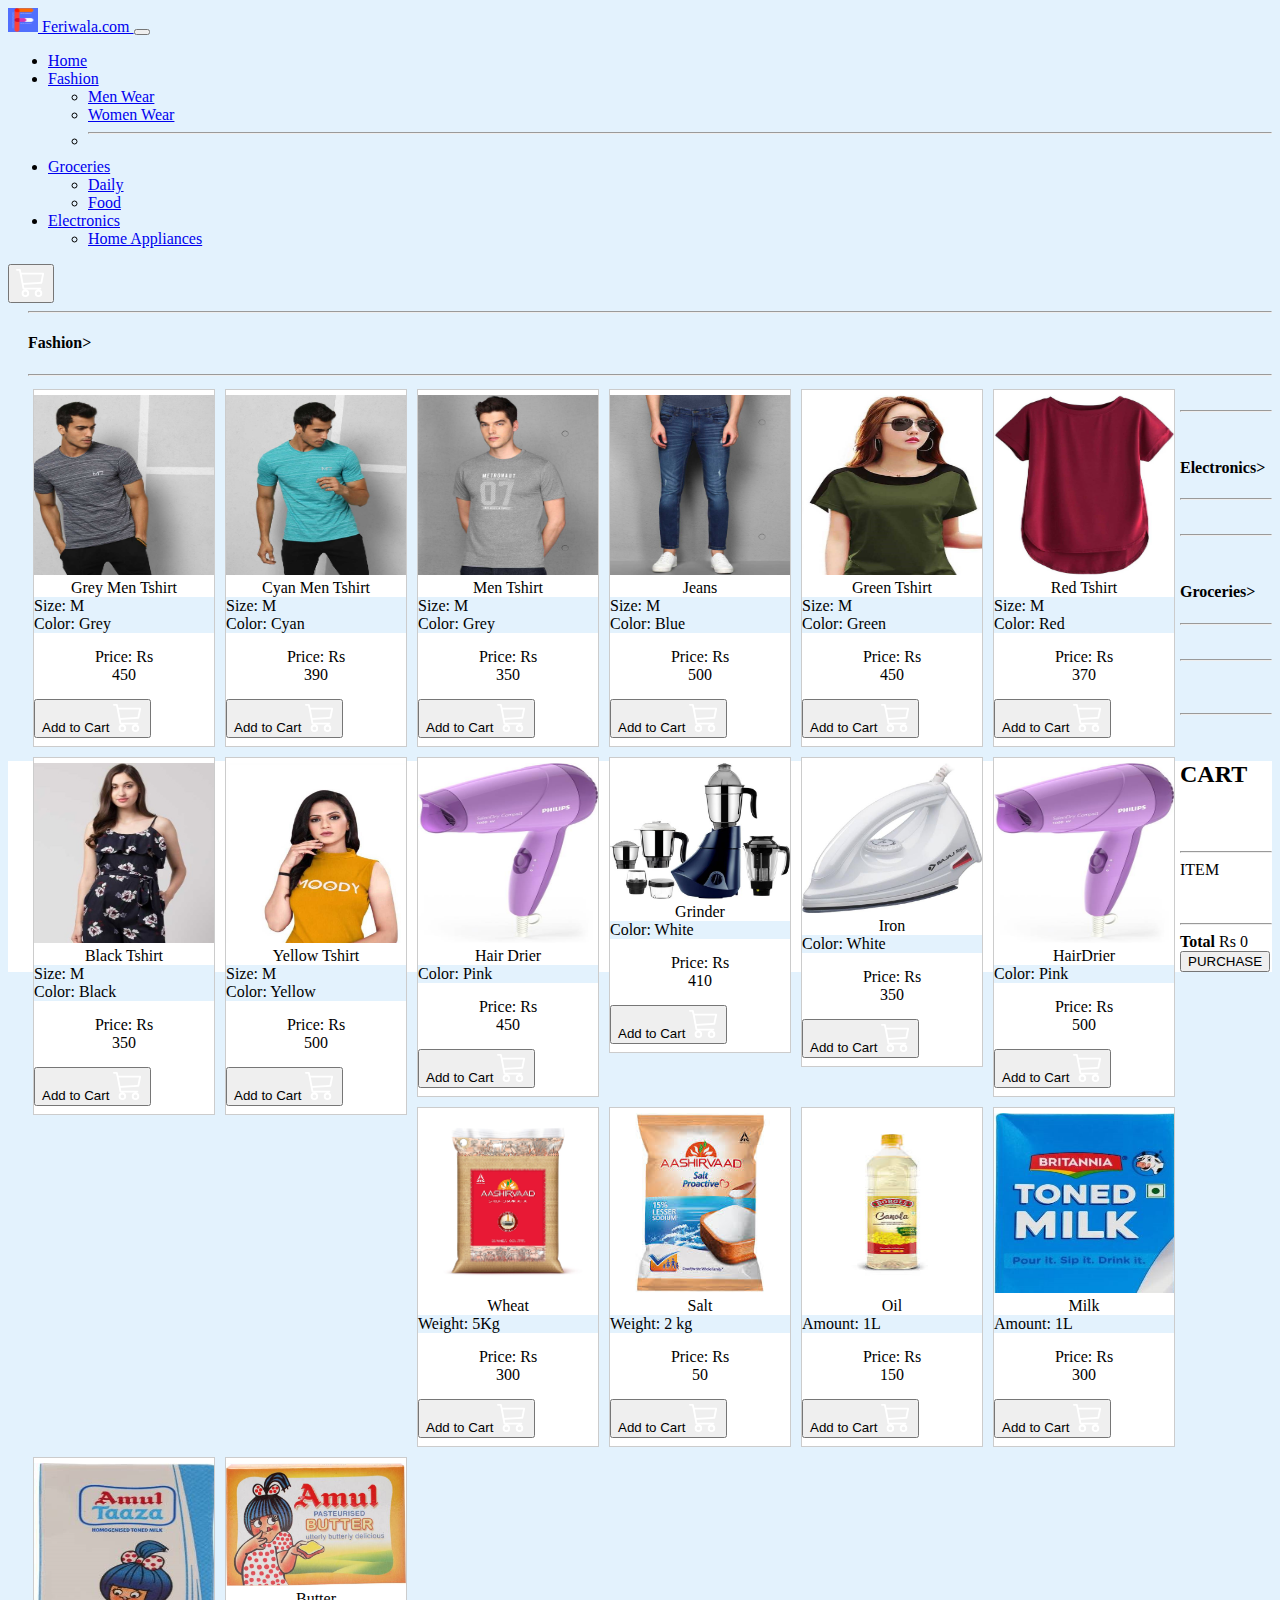
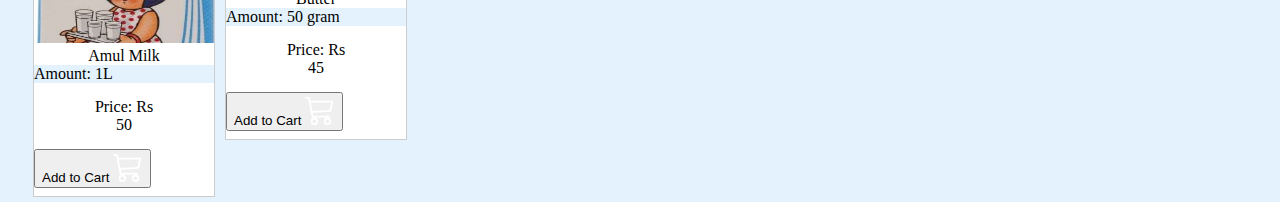
<file: index.html>
<!doctype html>
<html lang="en">

<head>
  <meta charset="utf-8">
  <meta name="viewport" content="width=device-width, initial-scale=1">

  <!-- Bootstrap CSS -->
  <link href="https://cdn.jsdelivr.net/npm/bootstrap@5.1.0/dist/css/bootstrap.min.css" rel="stylesheet"
    integrity="sha384-KyZXEAg3QhqLMpG8r+8fhAXLRk2vvoC2f3B09zVXn8CA5QIVfZOJ3BCsw2P0p/We" crossorigin="anonymous">
  <link rel="stylesheet" href="style.css">
  <link rel="icon" href="feriwala.com.png" type="image/gif">
  <title>Feriwala.com</title>
</head>

<body style="background-color: #e3f2fd;">
  <nav class="navbar navbar-expand-lg navbar-dark bg-primary bg-gradient ">
    <div class="container-fluid">
      <a class="navbar-brand" href="#">
        <img src="feriwala.com Logo.gif" alt="" href="index.html" width="30" height="24"
          class="d-inline-block align-text-top">
        Feriwala.com
      </a>
      <button class="navbar-toggler" type="button" data-bs-toggle="collapse" data-bs-target="#navbarSupportedContent"
        aria-controls="navbarSupportedContent" aria-expanded="false" aria-label="Toggle navigation">
        <span class="navbar-toggler-icon"></span>
      </button>
      <div class="collapse navbar-collapse" id="navbarSupportedContent">
        <ul class="navbar-nav me-auto mb-2 mb-lg-0">
          <li class="nav-item">
            <a class="nav-link active" aria-current="page" href="index.html">Home</a>
          </li>
          <li class="nav-item dropdown">
            <a class="nav-link dropdown-toggle" href="#" id="navbarDropdown" role="button" data-bs-toggle="dropdown"
              aria-expanded="false">
              Fashion
            </a>
            <ul class="dropdown-menu" aria-labelledby="navbarDropdown">
              <li><a class="dropdown-item" href="men.html">Men Wear</a></li>
              <li><a class="dropdown-item" href="women.html">Women Wear</a></li>
              <li>
                <hr class="dropdown-divider">
              </li>
            </ul>
          </li>
          <li class="nav-item dropdown">
            <a class="nav-link dropdown-toggle" href="#" id="navbarDropdown" role="button" data-bs-toggle="dropdown"
              aria-expanded="false">
              Groceries
            </a>
            <ul class="dropdown-menu" aria-labelledby="navbarDropdown">
              <li><a class="dropdown-item" href="daily.html">Daily</a></li>
              <li><a class="dropdown-item" href="food.html">Food</a></li>
            </ul>
          </li>
          <li class="nav-item dropdown">
            <a class="nav-link dropdown-toggle" href="#" id="navbarDropdown" role="button" data-bs-toggle="dropdown"
              aria-expanded="false">
              Electronics
            </a>
            <ul class="dropdown-menu" aria-labelledby="navbarDropdown">
              <li><a class="dropdown-item" href="electronics.html">Home Appliances</a></li>
            </ul>
          </li>
        </ul>
        <a href="#cart">
          <button type="button" class="btn  btn-primary">
            <svg xmlns="http://www.w3.org/2000/svg" width="30" height="30" fill="white" class="bi bi-cart3"
              viewBox="0 0 16 16">
              <path
                d="M0 1.5A.5.5 0 0 1 .5 1H2a.5.5 0 0 1 .485.379L2.89 3H14.5a.5.5 0 0 1 .49.598l-1 5a.5.5 0 0 1-.465.401l-9.397.472L4.415 11H13a.5.5 0 0 1 0 1H4a.5.5 0 0 1-.491-.408L2.01 3.607 1.61 2H.5a.5.5 0 0 1-.5-.5zM3.102 4l.84 4.479 9.144-.459L13.89 4H3.102zM5 12a2 2 0 1 0 0 4 2 2 0 0 0 0-4zm7 0a2 2 0 1 0 0 4 2 2 0 0 0 0-4zm-7 1a1 1 0 1 1 0 2 1 1 0 0 1 0-2zm7 0a1 1 0 1 1 0 2 1 1 0 0 1 0-2z" />
            </svg>
          </button>
        </a>

      </div>
    </div>
  </nav>
  <div class="row" style="padding-left: 20px;">
    <div>
      <hr class="dropdown-divider">
    </div>
    <h4 class="text-primary bg-gradient">Fashion></h4>
    <div>
      <hr class="dropdown-divider">
    </div>
    <div class="gallery">
      <a type="button" data-bs-toggle="collapse" data-bs-target="#collapseExample1" aria-expanded="false"
        aria-controls="collapseExample1">
        <img class="a432" src="fashion/men/1.jpeg">
      </a>
      <div class="title">Grey Men Tshirt</div>
      <div class="collapse" id="collapseExample1">
        <div class="card card-body" style="background-color: #e3f2fd;">
          Size: M<br>
          Color: Grey
        </div>
      </div>
      <div class="desc">Price: Rs <div class="price">450</div>
      </div>
      <a>
        <button type="button" class="btn btnfx btn-primary">
          Add to Cart <svg xmlns="http://www.w3.org/2000/svg" width="30" height="30" fill="white" class="bi bi-cart3"
            viewBox="0 0 16 16">
            <path
              d="M0 1.5A.5.5 0 0 1 .5 1H2a.5.5 0 0 1 .485.379L2.89 3H14.5a.5.5 0 0 1 .49.598l-1 5a.5.5 0 0 1-.465.401l-9.397.472L4.415 11H13a.5.5 0 0 1 0 1H4a.5.5 0 0 1-.491-.408L2.01 3.607 1.61 2H.5a.5.5 0 0 1-.5-.5zM3.102 4l.84 4.479 9.144-.459L13.89 4H3.102zM5 12a2 2 0 1 0 0 4 2 2 0 0 0 0-4zm7 0a2 2 0 1 0 0 4 2 2 0 0 0 0-4zm-7 1a1 1 0 1 1 0 2 1 1 0 0 1 0-2zm7 0a1 1 0 1 1 0 2 1 1 0 0 1 0-2z" />
          </svg>
        </button>
      </a>
    </div>
    <div class="gallery">
      <a type="button"  data-bs-toggle="collapse" data-bs-target="#collapseExample2" aria-expanded="false"
        aria-controls="collapseExample2">
        <img class="a432" src="fashion/men/2.jpeg">
      </a>
      <div class="title">Cyan Men Tshirt</div>
      <div class="collapse" id="collapseExample2">
        <div class="card card-body" style="background-color: #e3f2fd;">
          Size: M<br>
          Color: Cyan
        </div>
      </div>
      <div class="desc">Price: Rs <div class="price">390</div>
      </div>
      <a>
        <button type="button" class="btn btnfx btn-primary">
          Add to Cart <svg xmlns="http://www.w3.org/2000/svg" width="30" height="30" fill="white" class="bi bi-cart3"
            viewBox="0 0 16 16">
            <path
              d="M0 1.5A.5.5 0 0 1 .5 1H2a.5.5 0 0 1 .485.379L2.89 3H14.5a.5.5 0 0 1 .49.598l-1 5a.5.5 0 0 1-.465.401l-9.397.472L4.415 11H13a.5.5 0 0 1 0 1H4a.5.5 0 0 1-.491-.408L2.01 3.607 1.61 2H.5a.5.5 0 0 1-.5-.5zM3.102 4l.84 4.479 9.144-.459L13.89 4H3.102zM5 12a2 2 0 1 0 0 4 2 2 0 0 0 0-4zm7 0a2 2 0 1 0 0 4 2 2 0 0 0 0-4zm-7 1a1 1 0 1 1 0 2 1 1 0 0 1 0-2zm7 0a1 1 0 1 1 0 2 1 1 0 0 1 0-2z" />
          </svg>
        </button>
      </a>
    </div>
    <div class="gallery">
      <a type="button"  data-bs-toggle="collapse" data-bs-target="#collapseExample3" aria-expanded="false"
        aria-controls="collapseExample3">
        <img class="a432" src="fashion/men/3.jpeg">
      </a>
      <div class="title">Men Tshirt</div>
      <div class="collapse" id="collapseExample3">
        <div class="card card-body" style="background-color: #e3f2fd;">
          Size: M<br>
          Color: Grey
        </div>
      </div>
      <div class="desc">Price: Rs <div class="price">350</div>
      </div>
      <a>
        <button type="button" class="btn btnfx btn-primary">
          Add to Cart <svg xmlns="http://www.w3.org/2000/svg" width="30" height="30" fill="white" class="bi bi-cart3"
            viewBox="0 0 16 16">
            <path
              d="M0 1.5A.5.5 0 0 1 .5 1H2a.5.5 0 0 1 .485.379L2.89 3H14.5a.5.5 0 0 1 .49.598l-1 5a.5.5 0 0 1-.465.401l-9.397.472L4.415 11H13a.5.5 0 0 1 0 1H4a.5.5 0 0 1-.491-.408L2.01 3.607 1.61 2H.5a.5.5 0 0 1-.5-.5zM3.102 4l.84 4.479 9.144-.459L13.89 4H3.102zM5 12a2 2 0 1 0 0 4 2 2 0 0 0 0-4zm7 0a2 2 0 1 0 0 4 2 2 0 0 0 0-4zm-7 1a1 1 0 1 1 0 2 1 1 0 0 1 0-2zm7 0a1 1 0 1 1 0 2 1 1 0 0 1 0-2z" />
          </svg>
        </button>
      </a>
    </div>
    <div class="gallery">
      <a type="button"  data-bs-toggle="collapse" data-bs-target="#collapseExample4" aria-expanded="false"
        aria-controls="collapseExample4">
        <img class="a432" src="fashion/men/4.jpeg">
      </a>
      <div class="title">Jeans</div>
      <div class="collapse" id="collapseExample4">
        <div class="card card-body" style="background-color: #e3f2fd;">
          Size: M<br>
          Color: Blue
        </div>
      </div>
      <div class="desc">Price: Rs <div class="price">500</div>
      </div>
      <a>
        <button type="button" class="btn btnfx btn-primary">
          Add to Cart <svg xmlns="http://www.w3.org/2000/svg" width="30" height="30" fill="white" class="bi bi-cart3"
            viewBox="0 0 16 16">
            <path
              d="M0 1.5A.5.5 0 0 1 .5 1H2a.5.5 0 0 1 .485.379L2.89 3H14.5a.5.5 0 0 1 .49.598l-1 5a.5.5 0 0 1-.465.401l-9.397.472L4.415 11H13a.5.5 0 0 1 0 1H4a.5.5 0 0 1-.491-.408L2.01 3.607 1.61 2H.5a.5.5 0 0 1-.5-.5zM3.102 4l.84 4.479 9.144-.459L13.89 4H3.102zM5 12a2 2 0 1 0 0 4 2 2 0 0 0 0-4zm7 0a2 2 0 1 0 0 4 2 2 0 0 0 0-4zm-7 1a1 1 0 1 1 0 2 1 1 0 0 1 0-2zm7 0a1 1 0 1 1 0 2 1 1 0 0 1 0-2z" />
          </svg>
        </button>
      </a>
    </div>
    <div class="gallery">
      <a type="button"  data-bs-toggle="collapse" data-bs-target="#collapseExample15" aria-expanded="false"
        aria-controls="collapseExample15">
        <img class="a432" src="fashion/women/w1.jpeg">
      </a>
      <div class="title">Green Tshirt</div>
      <div class="collapse" id="collapseExample15">
        <div class="card card-body" style="background-color: #e3f2fd;">
          Size: M<br>
          Color: Green
        </div>
      </div>
      <div class="desc">Price: Rs <div class="price">450</div>
      </div>
      <a>
        <button type="button" class="btn btnfx btn-primary">
          Add to Cart <svg xmlns="http://www.w3.org/2000/svg" width="30" height="30" fill="white" class="bi bi-cart3"
            viewBox="0 0 16 16">
            <path
              d="M0 1.5A.5.5 0 0 1 .5 1H2a.5.5 0 0 1 .485.379L2.89 3H14.5a.5.5 0 0 1 .49.598l-1 5a.5.5 0 0 1-.465.401l-9.397.472L4.415 11H13a.5.5 0 0 1 0 1H4a.5.5 0 0 1-.491-.408L2.01 3.607 1.61 2H.5a.5.5 0 0 1-.5-.5zM3.102 4l.84 4.479 9.144-.459L13.89 4H3.102zM5 12a2 2 0 1 0 0 4 2 2 0 0 0 0-4zm7 0a2 2 0 1 0 0 4 2 2 0 0 0 0-4zm-7 1a1 1 0 1 1 0 2 1 1 0 0 1 0-2zm7 0a1 1 0 1 1 0 2 1 1 0 0 1 0-2z" />
          </svg>
        </button>
      </a>
    </div>
    <div class="gallery">
      <a type="button" data-bs-toggle="collapse" data-bs-target="#collapseExample14" aria-expanded="false"
        aria-controls="collapseExample14">
        <img class="a432" src="fashion/women/w2.jpeg">
      </a>
      <div class="title">Red Tshirt</div>
      <div class="collapse" id="collapseExample14">
        <div class="card card-body" style="background-color: #e3f2fd;">
          Size: M<br>
          Color: Red
        </div>
      </div>
      <div class="desc">Price: Rs <div class="price">370</div>
      </div>
      <a>
        <button type="button" class="btn btnfx btn-primary">
          Add to Cart <svg xmlns="http://www.w3.org/2000/svg" width="30" height="30" fill="white" class="bi bi-cart3"
            viewBox="0 0 16 16">
            <path
              d="M0 1.5A.5.5 0 0 1 .5 1H2a.5.5 0 0 1 .485.379L2.89 3H14.5a.5.5 0 0 1 .49.598l-1 5a.5.5 0 0 1-.465.401l-9.397.472L4.415 11H13a.5.5 0 0 1 0 1H4a.5.5 0 0 1-.491-.408L2.01 3.607 1.61 2H.5a.5.5 0 0 1-.5-.5zM3.102 4l.84 4.479 9.144-.459L13.89 4H3.102zM5 12a2 2 0 1 0 0 4 2 2 0 0 0 0-4zm7 0a2 2 0 1 0 0 4 2 2 0 0 0 0-4zm-7 1a1 1 0 1 1 0 2 1 1 0 0 1 0-2zm7 0a1 1 0 1 1 0 2 1 1 0 0 1 0-2z" />
          </svg>
        </button>
      </a>
    </div>
    <div class="gallery">
      <a type="button"  data-bs-toggle="collapse" data-bs-target="#collapseExample13" aria-expanded="false"
        aria-controls="collapseExample13">
        <img class="a432" src="fashion/women/w3.jpeg">
      </a>
      <div class="title">Black Tshirt</div>
      <div class="collapse" id="collapseExample13">
        <div class="card card-body" style="background-color: #e3f2fd;">
          Size: M<br>
          Color: Black
        </div>
      </div>
      <div class="desc">Price: Rs <div class="price">350</div>
      </div>
      <a>
        <button type="button" class="btn btnfx btn-primary">
          Add to Cart <svg xmlns="http://www.w3.org/2000/svg" width="30" height="30" fill="white" class="bi bi-cart3"
            viewBox="0 0 16 16">
            <path
              d="M0 1.5A.5.5 0 0 1 .5 1H2a.5.5 0 0 1 .485.379L2.89 3H14.5a.5.5 0 0 1 .49.598l-1 5a.5.5 0 0 1-.465.401l-9.397.472L4.415 11H13a.5.5 0 0 1 0 1H4a.5.5 0 0 1-.491-.408L2.01 3.607 1.61 2H.5a.5.5 0 0 1-.5-.5zM3.102 4l.84 4.479 9.144-.459L13.89 4H3.102zM5 12a2 2 0 1 0 0 4 2 2 0 0 0 0-4zm7 0a2 2 0 1 0 0 4 2 2 0 0 0 0-4zm-7 1a1 1 0 1 1 0 2 1 1 0 0 1 0-2zm7 0a1 1 0 1 1 0 2 1 1 0 0 1 0-2z" />
          </svg>
        </button>
      </a>
    </div>
    <div class="gallery">
      <a type="button"  data-bs-toggle="collapse" data-bs-target="#collapseExample12" aria-expanded="false"
        aria-controls="collapseExample12">
        <img class="a432" src="fashion/women/w4.jpeg">
      </a>
      <div class="title">Yellow Tshirt</div>
      <div class="collapse" id="collapseExample12">
        <div class="card card-body" style="background-color: #e3f2fd;">
          Size: M<br>
          Color: Yellow
        </div>
      </div>
      <div class="desc">Price: Rs <div class="price">500</div>
      </div>
      <a>
        <button type="button" class="btn btnfx btn-primary">
          Add to Cart <svg xmlns="http://www.w3.org/2000/svg" width="30" height="30" fill="white" class="bi bi-cart3"
            viewBox="0 0 16 16">
            <path
              d="M0 1.5A.5.5 0 0 1 .5 1H2a.5.5 0 0 1 .485.379L2.89 3H14.5a.5.5 0 0 1 .49.598l-1 5a.5.5 0 0 1-.465.401l-9.397.472L4.415 11H13a.5.5 0 0 1 0 1H4a.5.5 0 0 1-.491-.408L2.01 3.607 1.61 2H.5a.5.5 0 0 1-.5-.5zM3.102 4l.84 4.479 9.144-.459L13.89 4H3.102zM5 12a2 2 0 1 0 0 4 2 2 0 0 0 0-4zm7 0a2 2 0 1 0 0 4 2 2 0 0 0 0-4zm-7 1a1 1 0 1 1 0 2 1 1 0 0 1 0-2zm7 0a1 1 0 1 1 0 2 1 1 0 0 1 0-2z" />
          </svg>
        </button>
      </a>
    </div>
    <br>
    <div>
      <hr class="dropdown-divider">
    </div>
    <br>
    <h4 class="text-primary">Electronics></h4>
    <div>
      <hr class="dropdown-divider">
    </div>
    <div class="gallery">
      <a type="button"  data-bs-toggle="collapse" data-bs-target="#collapseExample5" aria-expanded="false"
        aria-controls="collapseExample5">
        <img class="a432" src="electronics/e4.jpeg">
      </a>
      <div class="title">Hair Drier</div>
      <div class="collapse" id="collapseExample5">
        <div class="card card-body" style="background-color: #e3f2fd;">
          Color: Pink
        </div>
      </div>
      <div class="desc">Price: Rs <div class="price">450</div>
      </div>
      <a>
        <button type="button" class="btn btnfx btn-primary">
          Add to Cart <svg xmlns="http://www.w3.org/2000/svg" width="30" height="30" fill="white" class="bi bi-cart3"
            viewBox="0 0 16 16">
            <path
              d="M0 1.5A.5.5 0 0 1 .5 1H2a.5.5 0 0 1 .485.379L2.89 3H14.5a.5.5 0 0 1 .49.598l-1 5a.5.5 0 0 1-.465.401l-9.397.472L4.415 11H13a.5.5 0 0 1 0 1H4a.5.5 0 0 1-.491-.408L2.01 3.607 1.61 2H.5a.5.5 0 0 1-.5-.5zM3.102 4l.84 4.479 9.144-.459L13.89 4H3.102zM5 12a2 2 0 1 0 0 4 2 2 0 0 0 0-4zm7 0a2 2 0 1 0 0 4 2 2 0 0 0 0-4zm-7 1a1 1 0 1 1 0 2 1 1 0 0 1 0-2zm7 0a1 1 0 1 1 0 2 1 1 0 0 1 0-2z" />
          </svg>
        </button>
      </a>
    </div>
    <div class="gallery">
      <a type="button"  data-bs-toggle="collapse" data-bs-target="#collapseExample6" aria-expanded="false"
        aria-controls="collapseExample6">
        <img class="a432" src="electronics/e2.jpeg">
      </a>
      <div class="title">Grinder</div>
      <div class="collapse" id="collapseExample6">
        <div class="card card-body" style="background-color: #e3f2fd;">
          Color: White
        </div>
      </div>
      <div class="desc">Price: Rs <div class="price">410</div>
      </div>
      <a>
        <button type="button" class="btn btnfx btn-primary">
          Add to Cart <svg xmlns="http://www.w3.org/2000/svg" width="30" height="30" fill="white" class="bi bi-cart3"
            viewBox="0 0 16 16">
            <path
              d="M0 1.5A.5.5 0 0 1 .5 1H2a.5.5 0 0 1 .485.379L2.89 3H14.5a.5.5 0 0 1 .49.598l-1 5a.5.5 0 0 1-.465.401l-9.397.472L4.415 11H13a.5.5 0 0 1 0 1H4a.5.5 0 0 1-.491-.408L2.01 3.607 1.61 2H.5a.5.5 0 0 1-.5-.5zM3.102 4l.84 4.479 9.144-.459L13.89 4H3.102zM5 12a2 2 0 1 0 0 4 2 2 0 0 0 0-4zm7 0a2 2 0 1 0 0 4 2 2 0 0 0 0-4zm-7 1a1 1 0 1 1 0 2 1 1 0 0 1 0-2zm7 0a1 1 0 1 1 0 2 1 1 0 0 1 0-2z" />
          </svg>
        </button>
      </a>
    </div>
    <div class="gallery">
      <a type="button"  data-bs-toggle="collapse" data-bs-target="#collapseExample7" aria-expanded="false"
        aria-controls="collapseExample7">
        <img class="a432" src="electronics/e3.jpeg">
      </a>
      <div class="title">Iron</div>
      <div class="collapse" id="collapseExample7">
        <div class="card card-body" style="background-color: #e3f2fd;">
          Color: White
        </div>
      </div>
      <div class="desc">Price: Rs <div class="price">350</div>
      </div>
      <a>
        <button type="button" class="btn btnfx btn-primary">
          Add to Cart <svg xmlns="http://www.w3.org/2000/svg" width="30" height="30" fill="white" class="bi bi-cart3"
            viewBox="0 0 16 16">
            <path
              d="M0 1.5A.5.5 0 0 1 .5 1H2a.5.5 0 0 1 .485.379L2.89 3H14.5a.5.5 0 0 1 .49.598l-1 5a.5.5 0 0 1-.465.401l-9.397.472L4.415 11H13a.5.5 0 0 1 0 1H4a.5.5 0 0 1-.491-.408L2.01 3.607 1.61 2H.5a.5.5 0 0 1-.5-.5zM3.102 4l.84 4.479 9.144-.459L13.89 4H3.102zM5 12a2 2 0 1 0 0 4 2 2 0 0 0 0-4zm7 0a2 2 0 1 0 0 4 2 2 0 0 0 0-4zm-7 1a1 1 0 1 1 0 2 1 1 0 0 1 0-2zm7 0a1 1 0 1 1 0 2 1 1 0 0 1 0-2z" />
          </svg>
        </button>
      </a>
    </div>
    <div class="gallery">
      <a type="button" data-bs-toggle="collapse" data-bs-target="#collapseExample8" aria-expanded="false"
        aria-controls="collapseExample8">
        <img class="a432" src="electronics/e4.jpeg">
      </a>
      <div class="title">HairDrier</div>
      <div class="collapse" id="collapseExample8">
        <div class="card card-body" style="background-color: #e3f2fd;">
          Color: Pink
        </div>
      </div>
      <div class="desc">Price: Rs <div class="price">500</div>
      </div>
      <a>
        <button type="button" class="btn btnfx btn-primary">
          Add to Cart <svg xmlns="http://www.w3.org/2000/svg" width="30" height="30" fill="white" class="bi bi-cart3"
            viewBox="0 0 16 16">
            <path
              d="M0 1.5A.5.5 0 0 1 .5 1H2a.5.5 0 0 1 .485.379L2.89 3H14.5a.5.5 0 0 1 .49.598l-1 5a.5.5 0 0 1-.465.401l-9.397.472L4.415 11H13a.5.5 0 0 1 0 1H4a.5.5 0 0 1-.491-.408L2.01 3.607 1.61 2H.5a.5.5 0 0 1-.5-.5zM3.102 4l.84 4.479 9.144-.459L13.89 4H3.102zM5 12a2 2 0 1 0 0 4 2 2 0 0 0 0-4zm7 0a2 2 0 1 0 0 4 2 2 0 0 0 0-4zm-7 1a1 1 0 1 1 0 2 1 1 0 0 1 0-2zm7 0a1 1 0 1 1 0 2 1 1 0 0 1 0-2z" />
          </svg>
        </button>
      </a>
    </div>
    <br>
    <div>
      <hr class="dropdown-divider">
    </div>
    <br>
    <h4 class="text-primary">Groceries></h4>
    <div>
      <hr class="dropdown-divider">
    </div>
    <div class="gallery">
      <a type="button" data-bs-toggle="collapse" data-bs-target="#collapseExample9" aria-expanded="false"
        aria-controls="collapseExample9">
        <img class="a432" src="groceries/food/f1.jpg">
      </a>
      <div class="title">Wheat</div>
      <div class="collapse" id="collapseExample9">
        <div class="card card-body" style="background-color: #e3f2fd;">
          Weight: 5Kg
        </div>
      </div>
      <div class="desc">Price: Rs <div class="price">300</div>
      </div>
      <a>
        <button type="button" class="btn btnfx btn-primary">
          Add to Cart <svg xmlns="http://www.w3.org/2000/svg" width="30" height="30" fill="white" class="bi bi-cart3"
            viewBox="0 0 16 16">
            <path
              d="M0 1.5A.5.5 0 0 1 .5 1H2a.5.5 0 0 1 .485.379L2.89 3H14.5a.5.5 0 0 1 .49.598l-1 5a.5.5 0 0 1-.465.401l-9.397.472L4.415 11H13a.5.5 0 0 1 0 1H4a.5.5 0 0 1-.491-.408L2.01 3.607 1.61 2H.5a.5.5 0 0 1-.5-.5zM3.102 4l.84 4.479 9.144-.459L13.89 4H3.102zM5 12a2 2 0 1 0 0 4 2 2 0 0 0 0-4zm7 0a2 2 0 1 0 0 4 2 2 0 0 0 0-4zm-7 1a1 1 0 1 1 0 2 1 1 0 0 1 0-2zm7 0a1 1 0 1 1 0 2 1 1 0 0 1 0-2z" />
          </svg>
        </button>
      </a>
    </div>
    <div class="gallery">
      <a type="button"  data-bs-toggle="collapse" data-bs-target="#collapseExample10" aria-expanded="false"
        aria-controls="collapseExample10">
        <img class="a432" src="groceries/food/f2.jpg">
      </a>
      <div class="title">Salt</div>
      <div class="collapse" id="collapseExample10">
        <div class="card card-body" style="background-color: #e3f2fd;">
          Weight: 2 kg
        </div>
      </div>
      <div class="desc">Price: Rs <div class="price">50</div>
      </div>
      <a>
        <button type="button" class="btn btnfx btn-primary">
          Add to Cart <svg xmlns="http://www.w3.org/2000/svg" width="30" height="30" fill="white" class="bi bi-cart3"
            viewBox="0 0 16 16">
            <path
              d="M0 1.5A.5.5 0 0 1 .5 1H2a.5.5 0 0 1 .485.379L2.89 3H14.5a.5.5 0 0 1 .49.598l-1 5a.5.5 0 0 1-.465.401l-9.397.472L4.415 11H13a.5.5 0 0 1 0 1H4a.5.5 0 0 1-.491-.408L2.01 3.607 1.61 2H.5a.5.5 0 0 1-.5-.5zM3.102 4l.84 4.479 9.144-.459L13.89 4H3.102zM5 12a2 2 0 1 0 0 4 2 2 0 0 0 0-4zm7 0a2 2 0 1 0 0 4 2 2 0 0 0 0-4zm-7 1a1 1 0 1 1 0 2 1 1 0 0 1 0-2zm7 0a1 1 0 1 1 0 2 1 1 0 0 1 0-2z" />
          </svg>
        </button>
      </a>
    </div>
    <div class="gallery">
      <a type="button" data-bs-toggle="collapse" data-bs-target="#collapseExample11" aria-expanded="false"
        aria-controls="collapseExample11">
        <img class="a432" src="groceries/food/f3.jpg">
      </a>
      <div class="title">Oil</div>
      <div class="collapse" id="collapseExample11">
        <div class="card card-body" style="background-color: #e3f2fd;">
          Amount: 1L
        </div>
      </div>
      <div class="desc">Price: Rs <div class="price">150</div>
      </div>
      <a>
        <button type="button" class="btn btnfx btn-primary">
          Add to Cart <svg xmlns="http://www.w3.org/2000/svg" width="30" height="30" fill="white" class="bi bi-cart3"
            viewBox="0 0 16 16">
            <path
              d="M0 1.5A.5.5 0 0 1 .5 1H2a.5.5 0 0 1 .485.379L2.89 3H14.5a.5.5 0 0 1 .49.598l-1 5a.5.5 0 0 1-.465.401l-9.397.472L4.415 11H13a.5.5 0 0 1 0 1H4a.5.5 0 0 1-.491-.408L2.01 3.607 1.61 2H.5a.5.5 0 0 1-.5-.5zM3.102 4l.84 4.479 9.144-.459L13.89 4H3.102zM5 12a2 2 0 1 0 0 4 2 2 0 0 0 0-4zm7 0a2 2 0 1 0 0 4 2 2 0 0 0 0-4zm-7 1a1 1 0 1 1 0 2 1 1 0 0 1 0-2zm7 0a1 1 0 1 1 0 2 1 1 0 0 1 0-2z" />
          </svg>
        </button>
      </a>
    </div>
    <div class="gallery">
      <a type="button" data-bs-toggle="collapse" data-bs-target="#collapseExample21" aria-expanded="false"
        aria-controls="collapseExample21">
        <img class="a432" src="groceries/daily/da1.jpeg">
      </a>
      <div class="title">Milk</div>
      <div class="collapse" id="collapseExample21">
        <div class="card card-body" style="background-color: #e3f2fd;">
          Amount: 1L
        </div>
      </div>
      <div class="desc">Price: Rs <div class="price">300</div>
      </div>
      <a>
        <button type="button" class="btn btnfx btn-primary">
          Add to Cart <svg xmlns="http://www.w3.org/2000/svg" width="30" height="30" fill="white" class="bi bi-cart3"
            viewBox="0 0 16 16">
            <path
              d="M0 1.5A.5.5 0 0 1 .5 1H2a.5.5 0 0 1 .485.379L2.89 3H14.5a.5.5 0 0 1 .49.598l-1 5a.5.5 0 0 1-.465.401l-9.397.472L4.415 11H13a.5.5 0 0 1 0 1H4a.5.5 0 0 1-.491-.408L2.01 3.607 1.61 2H.5a.5.5 0 0 1-.5-.5zM3.102 4l.84 4.479 9.144-.459L13.89 4H3.102zM5 12a2 2 0 1 0 0 4 2 2 0 0 0 0-4zm7 0a2 2 0 1 0 0 4 2 2 0 0 0 0-4zm-7 1a1 1 0 1 1 0 2 1 1 0 0 1 0-2zm7 0a1 1 0 1 1 0 2 1 1 0 0 1 0-2z" />
          </svg>
        </button>
      </a>
    </div>
    <div class="gallery">
      <a type="button" data-bs-toggle="collapse" data-bs-target="#collapseExample22" aria-expanded="false"
        aria-controls="collapseExample22">
        <img class="a432" src="groceries/daily/da2.jpeg">
      </a>
      <div class="title">Amul Milk</div>
      <div class="collapse" id="collapseExample22">
        <div class="card card-body" style="background-color: #e3f2fd;">
          Amount: 1L
        </div>
      </div>
      <div class="desc">Price: Rs <div class="price">50</div>
      </div>
      <a>
        <button type="button" class="btn btnfx btn-primary">
          Add to Cart <svg xmlns="http://www.w3.org/2000/svg" width="30" height="30" fill="white" class="bi bi-cart3"
            viewBox="0 0 16 16">
            <path
              d="M0 1.5A.5.5 0 0 1 .5 1H2a.5.5 0 0 1 .485.379L2.89 3H14.5a.5.5 0 0 1 .49.598l-1 5a.5.5 0 0 1-.465.401l-9.397.472L4.415 11H13a.5.5 0 0 1 0 1H4a.5.5 0 0 1-.491-.408L2.01 3.607 1.61 2H.5a.5.5 0 0 1-.5-.5zM3.102 4l.84 4.479 9.144-.459L13.89 4H3.102zM5 12a2 2 0 1 0 0 4 2 2 0 0 0 0-4zm7 0a2 2 0 1 0 0 4 2 2 0 0 0 0-4zm-7 1a1 1 0 1 1 0 2 1 1 0 0 1 0-2zm7 0a1 1 0 1 1 0 2 1 1 0 0 1 0-2z" />
          </svg>
        </button>
      </a>
    </div>
    <div class="gallery">
      <a type="button" data-bs-toggle="collapse" data-bs-target="#collapseExample23" aria-expanded="false"
        aria-controls="collapseExample23">
        <img class="a432" src="groceries/daily/da3.jpeg">
      </a>
      <div class="title">Butter</div>
      <div class="collapse" id="collapseExample23">
        <div class="card card-body" style="background-color: #e3f2fd;">
          Amount: 50 gram
        </div>
      </div>
      <div class="desc">Price: Rs <div class="price">45</div>
      </div>
      <a>
        <button type="button" class="btn btnfx btn-primary">
          Add to Cart <svg xmlns="http://www.w3.org/2000/svg" width="30" height="30" fill="white" class="bi bi-cart3"
            viewBox="0 0 16 16">
            <path
              d="M0 1.5A.5.5 0 0 1 .5 1H2a.5.5 0 0 1 .485.379L2.89 3H14.5a.5.5 0 0 1 .49.598l-1 5a.5.5 0 0 1-.465.401l-9.397.472L4.415 11H13a.5.5 0 0 1 0 1H4a.5.5 0 0 1-.491-.408L2.01 3.607 1.61 2H.5a.5.5 0 0 1-.5-.5zM3.102 4l.84 4.479 9.144-.459L13.89 4H3.102zM5 12a2 2 0 1 0 0 4 2 2 0 0 0 0-4zm7 0a2 2 0 1 0 0 4 2 2 0 0 0 0-4zm-7 1a1 1 0 1 1 0 2 1 1 0 0 1 0-2zm7 0a1 1 0 1 1 0 2 1 1 0 0 1 0-2z" />
          </svg>
        </button>
      </a>
    </div>
  </div>
  <br>
  <div>
    <hr class="dropdown-divider">
  </div>
  <br>
  <br>
  <div>
    <hr class="dropdown-divider">
  </div>
  <br>

  <section id="cart" class="container content-section">
    <h2 class="section-header">CART</h2>
    <br><br>
    <div>
      <hr class="dropdown-divider">
    </div>
    <div class="cart-row">
      <span class="cart-item cart-header cart-column">ITEM</span>
    </div>
    <div class="cart-items">
    </div>
    <br><br>
    <div>
      <hr class="dropdown-divider">
    </div>
    <div class="cart-total">
      <strong class="cart-total-title">Total</strong>
      <span class="cart-total-price">Rs 0</span>
    </div>
    
    <button class="btn btn-primary btn-purchase" type="button">PURCHASE</button>
  </section>
  <script src="cart.js">
  </script>
  <script src="https://cdn.jsdelivr.net/npm/bootstrap@5.1.0/dist/js/bootstrap.bundle.min.js"
    integrity="sha384-U1DAWAznBHeqEIlVSCgzq+c9gqGAJn5c/t99JyeKa9xxaYpSvHU5awsuZVVFIhvj"
    crossorigin="anonymous"></script>
</body>

</html>
</file>
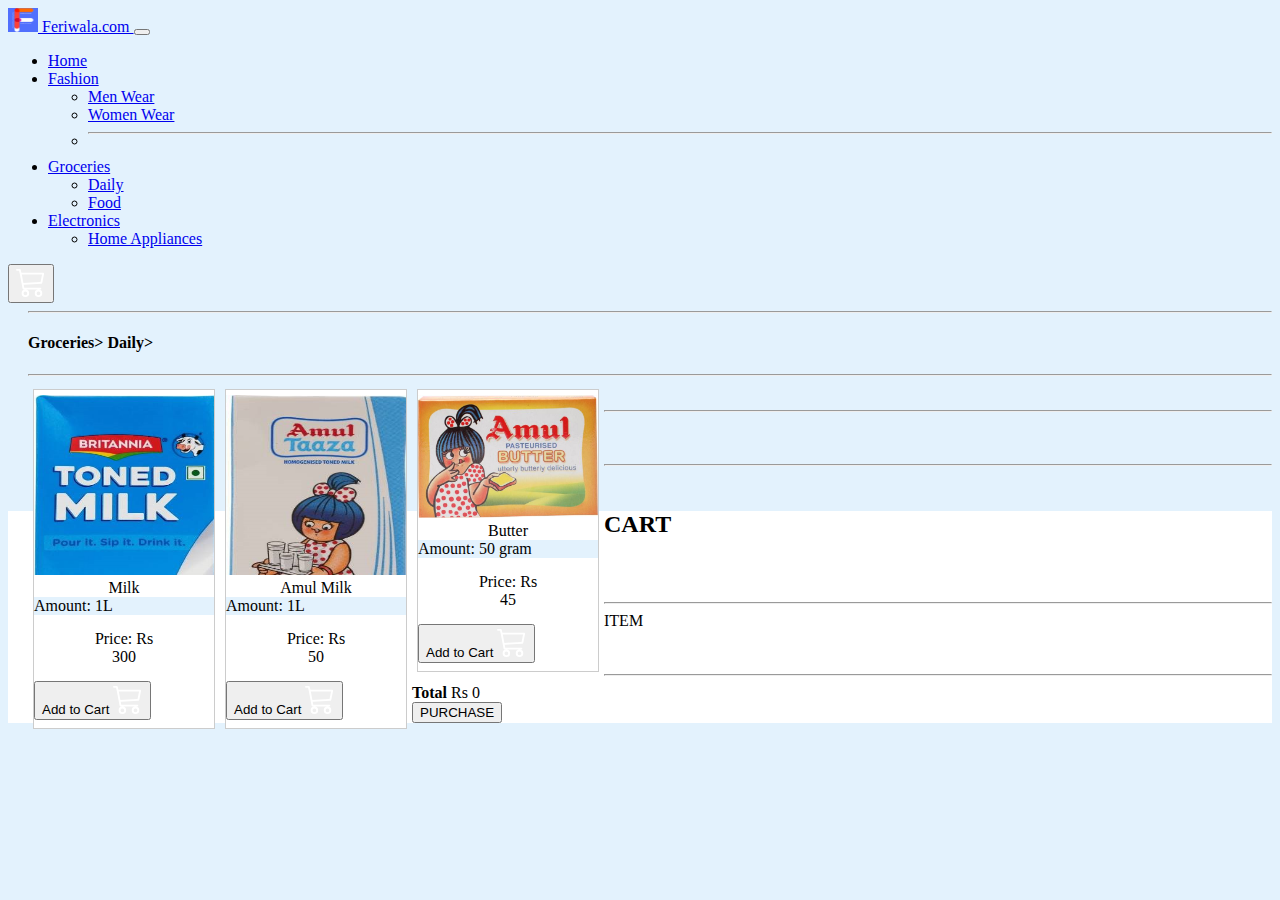
<file: daily.html>
<!doctype html>
<html lang="en">

<head>
  <meta charset="utf-8">
  <meta name="viewport" content="width=device-width, initial-scale=1">

  <!-- Bootstrap CSS -->
  <link href="https://cdn.jsdelivr.net/npm/bootstrap@5.1.0/dist/css/bootstrap.min.css" rel="stylesheet"
    integrity="sha384-KyZXEAg3QhqLMpG8r+8fhAXLRk2vvoC2f3B09zVXn8CA5QIVfZOJ3BCsw2P0p/We" crossorigin="anonymous">
  <link rel="stylesheet" href="style.css">
  <link rel="icon" href="feriwala.com.png" type="image/gif">
  <title>Feriwala.com</title>
</head>

<body style="background-color: #e3f2fd;">
  <nav class="navbar navbar-expand-lg navbar-dark bg-primary bg-gradient ">
    <div class="container-fluid">
      <a class="navbar-brand" href="#">
        <img src="feriwala.com Logo.gif" alt="" href="index.html" width="30" height="24"
          class="d-inline-block align-text-top">
        Feriwala.com
      </a>
      <button class="navbar-toggler" type="button" data-bs-toggle="collapse" data-bs-target="#navbarSupportedContent"
        aria-controls="navbarSupportedContent" aria-expanded="false" aria-label="Toggle navigation">
        <span class="navbar-toggler-icon"></span>
      </button>
      <div class="collapse navbar-collapse" id="navbarSupportedContent">
        <ul class="navbar-nav me-auto mb-2 mb-lg-0">
          <li class="nav-item">
            <a class="nav-link active" aria-current="page" href="index.html">Home</a>
          </li>
          <li class="nav-item dropdown">
            <a class="nav-link dropdown-toggle" href="#" id="navbarDropdown" role="button" data-bs-toggle="dropdown"
              aria-expanded="false">
              Fashion
            </a>
            <ul class="dropdown-menu" aria-labelledby="navbarDropdown">
              <li><a class="dropdown-item" href="men.html">Men Wear</a></li>
              <li><a class="dropdown-item" href="women.html">Women Wear</a></li>
              <li>
                <hr class="dropdown-divider">
              </li>
            </ul>
          </li>
          <li class="nav-item dropdown">
            <a class="nav-link dropdown-toggle" href="#" id="navbarDropdown" role="button" data-bs-toggle="dropdown"
              aria-expanded="false">
              Groceries
            </a>
            <ul class="dropdown-menu" aria-labelledby="navbarDropdown">
              <li><a class="dropdown-item" href="daily.html">Daily</a></li>
              <li><a class="dropdown-item" href="food.html">Food</a></li>
            </ul>
          </li>
          <li class="nav-item dropdown">
            <a class="nav-link dropdown-toggle" href="#" id="navbarDropdown" role="button" data-bs-toggle="dropdown"
              aria-expanded="false">
              Electronics
            </a>
            <ul class="dropdown-menu" aria-labelledby="navbarDropdown">
              <li><a class="dropdown-item" href="electronics.html">Home Appliances</a></li>
            </ul>
          </li>
        </ul>
        <a href="#cart">
          <button type="button" class="btn  btn-primary">
            <svg xmlns="http://www.w3.org/2000/svg" width="30" height="30" fill="white" class="bi bi-cart3"
              viewBox="0 0 16 16">
              <path
                d="M0 1.5A.5.5 0 0 1 .5 1H2a.5.5 0 0 1 .485.379L2.89 3H14.5a.5.5 0 0 1 .49.598l-1 5a.5.5 0 0 1-.465.401l-9.397.472L4.415 11H13a.5.5 0 0 1 0 1H4a.5.5 0 0 1-.491-.408L2.01 3.607 1.61 2H.5a.5.5 0 0 1-.5-.5zM3.102 4l.84 4.479 9.144-.459L13.89 4H3.102zM5 12a2 2 0 1 0 0 4 2 2 0 0 0 0-4zm7 0a2 2 0 1 0 0 4 2 2 0 0 0 0-4zm-7 1a1 1 0 1 1 0 2 1 1 0 0 1 0-2zm7 0a1 1 0 1 1 0 2 1 1 0 0 1 0-2z" />
            </svg>
          </button>
        </a>

      </div>
    </div>
  </nav>
  <div class="row" style="padding-left: 20px;">
    <div>
      <hr class="dropdown-divider">
    </div>
    <h4 class="text-primary bg-gradient">Groceries> Daily></h4>
    <div>
      <hr class="dropdown-divider">
    </div>
    
    <div class="gallery">
      <a type="button" data-bs-toggle="collapse" data-bs-target="#collapseExample21" aria-expanded="false"
        aria-controls="collapseExample21">
        <img class="a432" src="groceries/daily/da1.jpeg">
      </a>
      <div class="title">Milk</div>
      <div class="collapse" id="collapseExample21">
        <div class="card card-body" style="background-color: #e3f2fd;">
          Amount: 1L
        </div>
      </div>
      <div class="desc">Price: Rs <div class="price">300</div>
      </div>
      <a>
        <button type="button" class="btn btnfx btn-primary">
          Add to Cart <svg xmlns="http://www.w3.org/2000/svg" width="30" height="30" fill="white" class="bi bi-cart3"
            viewBox="0 0 16 16">
            <path
              d="M0 1.5A.5.5 0 0 1 .5 1H2a.5.5 0 0 1 .485.379L2.89 3H14.5a.5.5 0 0 1 .49.598l-1 5a.5.5 0 0 1-.465.401l-9.397.472L4.415 11H13a.5.5 0 0 1 0 1H4a.5.5 0 0 1-.491-.408L2.01 3.607 1.61 2H.5a.5.5 0 0 1-.5-.5zM3.102 4l.84 4.479 9.144-.459L13.89 4H3.102zM5 12a2 2 0 1 0 0 4 2 2 0 0 0 0-4zm7 0a2 2 0 1 0 0 4 2 2 0 0 0 0-4zm-7 1a1 1 0 1 1 0 2 1 1 0 0 1 0-2zm7 0a1 1 0 1 1 0 2 1 1 0 0 1 0-2z" />
          </svg>
        </button>
      </a>
    </div>
    <div class="gallery">
      <a type="button" data-bs-toggle="collapse" data-bs-target="#collapseExample22" aria-expanded="false"
        aria-controls="collapseExample22">
        <img class="a432" src="groceries/daily/da2.jpeg">
      </a>
      <div class="title">Amul Milk</div>
      <div class="collapse" id="collapseExample22">
        <div class="card card-body" style="background-color: #e3f2fd;">
          Amount: 1L
        </div>
      </div>
      <div class="desc">Price: Rs <div class="price">50</div>
      </div>
      <a>
        <button type="button" class="btn btnfx btn-primary">
          Add to Cart <svg xmlns="http://www.w3.org/2000/svg" width="30" height="30" fill="white" class="bi bi-cart3"
            viewBox="0 0 16 16">
            <path
              d="M0 1.5A.5.5 0 0 1 .5 1H2a.5.5 0 0 1 .485.379L2.89 3H14.5a.5.5 0 0 1 .49.598l-1 5a.5.5 0 0 1-.465.401l-9.397.472L4.415 11H13a.5.5 0 0 1 0 1H4a.5.5 0 0 1-.491-.408L2.01 3.607 1.61 2H.5a.5.5 0 0 1-.5-.5zM3.102 4l.84 4.479 9.144-.459L13.89 4H3.102zM5 12a2 2 0 1 0 0 4 2 2 0 0 0 0-4zm7 0a2 2 0 1 0 0 4 2 2 0 0 0 0-4zm-7 1a1 1 0 1 1 0 2 1 1 0 0 1 0-2zm7 0a1 1 0 1 1 0 2 1 1 0 0 1 0-2z" />
          </svg>
        </button>
      </a>
    </div>
    <div class="gallery">
      <a type="button" data-bs-toggle="collapse" data-bs-target="#collapseExample23" aria-expanded="false"
        aria-controls="collapseExample23">
        <img class="a432" src="groceries/daily/da3.jpeg">
      </a>
      <div class="title">Butter</div>
      <div class="collapse" id="collapseExample23">
        <div class="card card-body" style="background-color: #e3f2fd;">
          Amount: 50 gram
        </div>
      </div>
      <div class="desc">Price: Rs <div class="price">45</div>
      </div>
      <a>
        <button type="button" class="btn btnfx btn-primary">
          Add to Cart <svg xmlns="http://www.w3.org/2000/svg" width="30" height="30" fill="white" class="bi bi-cart3"
            viewBox="0 0 16 16">
            <path
              d="M0 1.5A.5.5 0 0 1 .5 1H2a.5.5 0 0 1 .485.379L2.89 3H14.5a.5.5 0 0 1 .49.598l-1 5a.5.5 0 0 1-.465.401l-9.397.472L4.415 11H13a.5.5 0 0 1 0 1H4a.5.5 0 0 1-.491-.408L2.01 3.607 1.61 2H.5a.5.5 0 0 1-.5-.5zM3.102 4l.84 4.479 9.144-.459L13.89 4H3.102zM5 12a2 2 0 1 0 0 4 2 2 0 0 0 0-4zm7 0a2 2 0 1 0 0 4 2 2 0 0 0 0-4zm-7 1a1 1 0 1 1 0 2 1 1 0 0 1 0-2zm7 0a1 1 0 1 1 0 2 1 1 0 0 1 0-2z" />
          </svg>
        </button>
      </a>
    </div>
  </div>
  <br>
  <div>
    <hr class="dropdown-divider">
  </div>
  <br>
  <br>
  <div>
    <hr class="dropdown-divider">
  </div>
  <br>

  <section id="cart" class="container content-section">
    <h2 class="section-header">CART</h2>
    <br><br>
    <div>
      <hr class="dropdown-divider">
    </div>
    <div class="cart-row">
      <span class="cart-item cart-header cart-column">ITEM</span>
    </div>
    <div class="cart-items">
    </div>
    <br><br>
    <div>
      <hr class="dropdown-divider">
    </div>
    <div class="cart-total">
      <strong class="cart-total-title">Total</strong>
      <span class="cart-total-price">Rs 0</span>
    </div>
    
    <button class="btn btn-primary btn-purchase" type="button">PURCHASE</button>
  </section>
  <script src="cart.js">
  </script>
  <script src="https://cdn.jsdelivr.net/npm/bootstrap@5.1.0/dist/js/bootstrap.bundle.min.js"
    integrity="sha384-U1DAWAznBHeqEIlVSCgzq+c9gqGAJn5c/t99JyeKa9xxaYpSvHU5awsuZVVFIhvj"
    crossorigin="anonymous"></script>
</body>

</html>
</file>
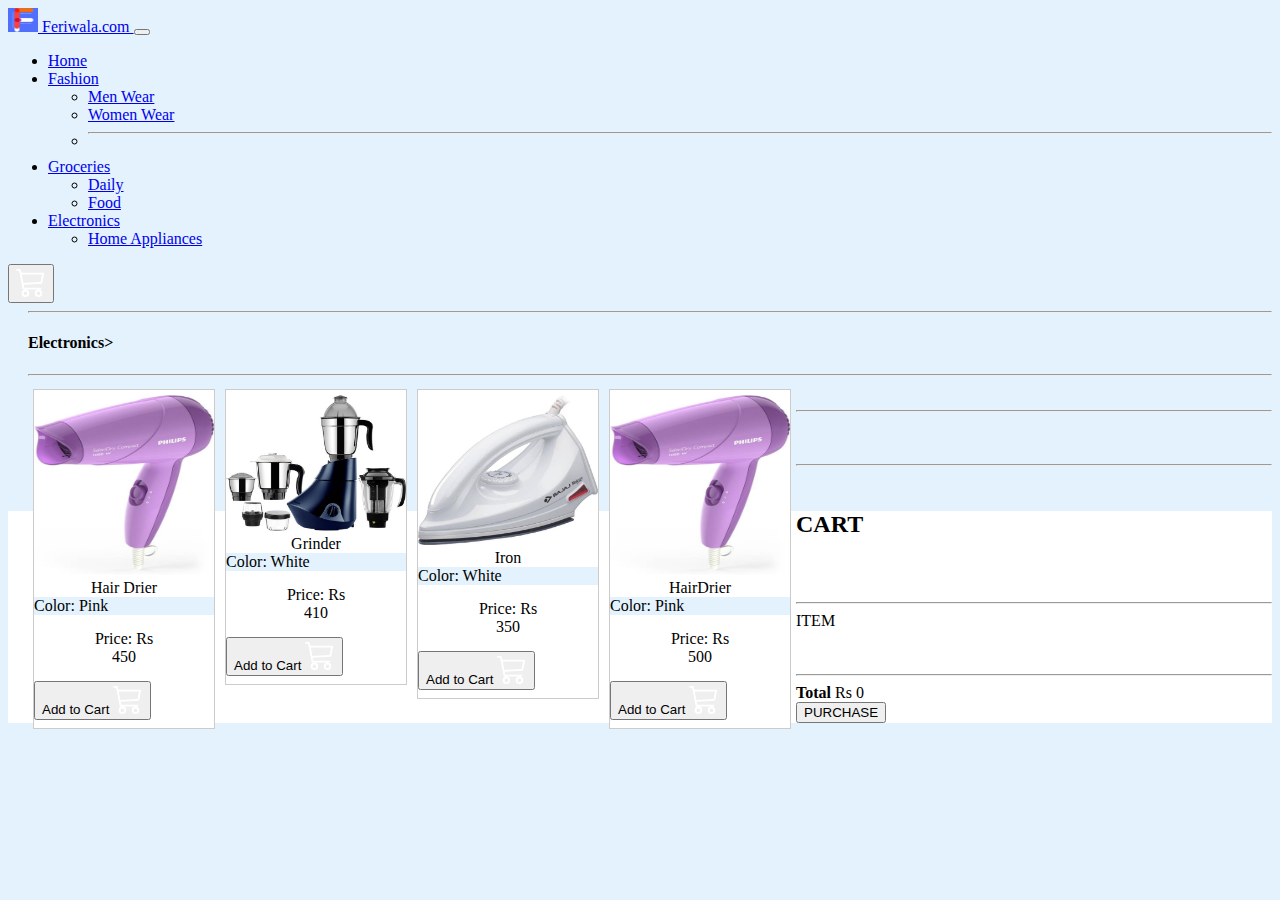
<file: electronics.html>
<!doctype html>
<html lang="en">

<head>
  <meta charset="utf-8">
  <meta name="viewport" content="width=device-width, initial-scale=1">

  <!-- Bootstrap CSS -->
  <link href="https://cdn.jsdelivr.net/npm/bootstrap@5.1.0/dist/css/bootstrap.min.css" rel="stylesheet"
    integrity="sha384-KyZXEAg3QhqLMpG8r+8fhAXLRk2vvoC2f3B09zVXn8CA5QIVfZOJ3BCsw2P0p/We" crossorigin="anonymous">
  <link rel="stylesheet" href="style.css">
  <link rel="icon" href="feriwala.com.png" type="image/gif">
  <title>Feriwala.com</title>
</head>

<body style="background-color: #e3f2fd;">
  <nav class="navbar navbar-expand-lg navbar-dark bg-primary bg-gradient ">
    <div class="container-fluid">
      <a class="navbar-brand" href="#">
        <img src="feriwala.com Logo.gif" alt="" href="index.html" width="30" height="24"
          class="d-inline-block align-text-top">
        Feriwala.com
      </a>
      <button class="navbar-toggler" type="button" data-bs-toggle="collapse" data-bs-target="#navbarSupportedContent"
        aria-controls="navbarSupportedContent" aria-expanded="false" aria-label="Toggle navigation">
        <span class="navbar-toggler-icon"></span>
      </button>
      <div class="collapse navbar-collapse" id="navbarSupportedContent">
        <ul class="navbar-nav me-auto mb-2 mb-lg-0">
          <li class="nav-item">
            <a class="nav-link active" aria-current="page" href="index.html">Home</a>
          </li>
          <li class="nav-item dropdown">
            <a class="nav-link dropdown-toggle" href="#" id="navbarDropdown" role="button" data-bs-toggle="dropdown"
              aria-expanded="false">
              Fashion
            </a>
            <ul class="dropdown-menu" aria-labelledby="navbarDropdown">
              <li><a class="dropdown-item" href="men.html">Men Wear</a></li>
              <li><a class="dropdown-item" href="women.html">Women Wear</a></li>
              <li>
                <hr class="dropdown-divider">
              </li>
            </ul>
          </li>
          <li class="nav-item dropdown">
            <a class="nav-link dropdown-toggle" href="#" id="navbarDropdown" role="button" data-bs-toggle="dropdown"
              aria-expanded="false">
              Groceries
            </a>
            <ul class="dropdown-menu" aria-labelledby="navbarDropdown">
              <li><a class="dropdown-item" href="daily.html">Daily</a></li>
              <li><a class="dropdown-item" href="food.html">Food</a></li>
            </ul>
          </li>
          <li class="nav-item dropdown">
            <a class="nav-link dropdown-toggle" href="#" id="navbarDropdown" role="button" data-bs-toggle="dropdown"
              aria-expanded="false">
              Electronics
            </a>
            <ul class="dropdown-menu" aria-labelledby="navbarDropdown">
              <li><a class="dropdown-item" href="electronics.html">Home Appliances</a></li>
            </ul>
          </li>
        </ul>
        <a href="#cart">
          <button type="button" class="btn  btn-primary">
            <svg xmlns="http://www.w3.org/2000/svg" width="30" height="30" fill="white" class="bi bi-cart3"
              viewBox="0 0 16 16">
              <path
                d="M0 1.5A.5.5 0 0 1 .5 1H2a.5.5 0 0 1 .485.379L2.89 3H14.5a.5.5 0 0 1 .49.598l-1 5a.5.5 0 0 1-.465.401l-9.397.472L4.415 11H13a.5.5 0 0 1 0 1H4a.5.5 0 0 1-.491-.408L2.01 3.607 1.61 2H.5a.5.5 0 0 1-.5-.5zM3.102 4l.84 4.479 9.144-.459L13.89 4H3.102zM5 12a2 2 0 1 0 0 4 2 2 0 0 0 0-4zm7 0a2 2 0 1 0 0 4 2 2 0 0 0 0-4zm-7 1a1 1 0 1 1 0 2 1 1 0 0 1 0-2zm7 0a1 1 0 1 1 0 2 1 1 0 0 1 0-2z" />
            </svg>
          </button>
        </a>

      </div>
    </div>
  </nav>
  <div class="row" style="padding-left: 20px;">
    <div>
      <hr class="dropdown-divider">
    </div>
    <h4 class="text-primary">Electronics></h4>
    <div>
      <hr class="dropdown-divider">
    </div>
    <div class="gallery">
      <a type="button"  data-bs-toggle="collapse" data-bs-target="#collapseExample5" aria-expanded="false"
        aria-controls="collapseExample5">
        <img class="a432" src="electronics/e4.jpeg">
      </a>
      <div class="title">Hair Drier</div>
      <div class="collapse" id="collapseExample5">
        <div class="card card-body" style="background-color: #e3f2fd;">
          Color: Pink
        </div>
      </div>
      <div class="desc">Price: Rs <div class="price">450</div>
      </div>
      <a>
        <button type="button" class="btn btnfx btn-primary">
          Add to Cart <svg xmlns="http://www.w3.org/2000/svg" width="30" height="30" fill="white" class="bi bi-cart3"
            viewBox="0 0 16 16">
            <path
              d="M0 1.5A.5.5 0 0 1 .5 1H2a.5.5 0 0 1 .485.379L2.89 3H14.5a.5.5 0 0 1 .49.598l-1 5a.5.5 0 0 1-.465.401l-9.397.472L4.415 11H13a.5.5 0 0 1 0 1H4a.5.5 0 0 1-.491-.408L2.01 3.607 1.61 2H.5a.5.5 0 0 1-.5-.5zM3.102 4l.84 4.479 9.144-.459L13.89 4H3.102zM5 12a2 2 0 1 0 0 4 2 2 0 0 0 0-4zm7 0a2 2 0 1 0 0 4 2 2 0 0 0 0-4zm-7 1a1 1 0 1 1 0 2 1 1 0 0 1 0-2zm7 0a1 1 0 1 1 0 2 1 1 0 0 1 0-2z" />
          </svg>
        </button>
      </a>
    </div>
    <div class="gallery">
      <a type="button"  data-bs-toggle="collapse" data-bs-target="#collapseExample6" aria-expanded="false"
        aria-controls="collapseExample6">
        <img class="a432" src="electronics/e2.jpeg">
      </a>
      <div class="title">Grinder</div>
      <div class="collapse" id="collapseExample6">
        <div class="card card-body" style="background-color: #e3f2fd;">
          Color: White
        </div>
      </div>
      <div class="desc">Price: Rs <div class="price">410</div>
      </div>
      <a>
        <button type="button" class="btn btnfx btn-primary">
          Add to Cart <svg xmlns="http://www.w3.org/2000/svg" width="30" height="30" fill="white" class="bi bi-cart3"
            viewBox="0 0 16 16">
            <path
              d="M0 1.5A.5.5 0 0 1 .5 1H2a.5.5 0 0 1 .485.379L2.89 3H14.5a.5.5 0 0 1 .49.598l-1 5a.5.5 0 0 1-.465.401l-9.397.472L4.415 11H13a.5.5 0 0 1 0 1H4a.5.5 0 0 1-.491-.408L2.01 3.607 1.61 2H.5a.5.5 0 0 1-.5-.5zM3.102 4l.84 4.479 9.144-.459L13.89 4H3.102zM5 12a2 2 0 1 0 0 4 2 2 0 0 0 0-4zm7 0a2 2 0 1 0 0 4 2 2 0 0 0 0-4zm-7 1a1 1 0 1 1 0 2 1 1 0 0 1 0-2zm7 0a1 1 0 1 1 0 2 1 1 0 0 1 0-2z" />
          </svg>
        </button>
      </a>
    </div>
    <div class="gallery">
      <a type="button"  data-bs-toggle="collapse" data-bs-target="#collapseExample7" aria-expanded="false"
        aria-controls="collapseExample7">
        <img class="a432" src="electronics/e3.jpeg">
      </a>
      <div class="title">Iron</div>
      <div class="collapse" id="collapseExample7">
        <div class="card card-body" style="background-color: #e3f2fd;">
          Color: White
        </div>
      </div>
      <div class="desc">Price: Rs <div class="price">350</div>
      </div>
      <a>
        <button type="button" class="btn btnfx btn-primary">
          Add to Cart <svg xmlns="http://www.w3.org/2000/svg" width="30" height="30" fill="white" class="bi bi-cart3"
            viewBox="0 0 16 16">
            <path
              d="M0 1.5A.5.5 0 0 1 .5 1H2a.5.5 0 0 1 .485.379L2.89 3H14.5a.5.5 0 0 1 .49.598l-1 5a.5.5 0 0 1-.465.401l-9.397.472L4.415 11H13a.5.5 0 0 1 0 1H4a.5.5 0 0 1-.491-.408L2.01 3.607 1.61 2H.5a.5.5 0 0 1-.5-.5zM3.102 4l.84 4.479 9.144-.459L13.89 4H3.102zM5 12a2 2 0 1 0 0 4 2 2 0 0 0 0-4zm7 0a2 2 0 1 0 0 4 2 2 0 0 0 0-4zm-7 1a1 1 0 1 1 0 2 1 1 0 0 1 0-2zm7 0a1 1 0 1 1 0 2 1 1 0 0 1 0-2z" />
          </svg>
        </button>
      </a>
    </div>
    <div class="gallery">
      <a type="button" data-bs-toggle="collapse" data-bs-target="#collapseExample8" aria-expanded="false"
        aria-controls="collapseExample8">
        <img class="a432" src="electronics/e4.jpeg">
      </a>
      <div class="title">HairDrier</div>
      <div class="collapse" id="collapseExample8">
        <div class="card card-body" style="background-color: #e3f2fd;">
          Color: Pink
        </div>
      </div>
      <div class="desc">Price: Rs <div class="price">500</div>
      </div>
      <a>
        <button type="button" class="btn btnfx btn-primary">
          Add to Cart <svg xmlns="http://www.w3.org/2000/svg" width="30" height="30" fill="white" class="bi bi-cart3"
            viewBox="0 0 16 16">
            <path
              d="M0 1.5A.5.5 0 0 1 .5 1H2a.5.5 0 0 1 .485.379L2.89 3H14.5a.5.5 0 0 1 .49.598l-1 5a.5.5 0 0 1-.465.401l-9.397.472L4.415 11H13a.5.5 0 0 1 0 1H4a.5.5 0 0 1-.491-.408L2.01 3.607 1.61 2H.5a.5.5 0 0 1-.5-.5zM3.102 4l.84 4.479 9.144-.459L13.89 4H3.102zM5 12a2 2 0 1 0 0 4 2 2 0 0 0 0-4zm7 0a2 2 0 1 0 0 4 2 2 0 0 0 0-4zm-7 1a1 1 0 1 1 0 2 1 1 0 0 1 0-2zm7 0a1 1 0 1 1 0 2 1 1 0 0 1 0-2z" />
          </svg>
        </button>
      </a>
    </div>
  </div>
  <br>
  <div>
    <hr class="dropdown-divider">
  </div>
  <br>
  <br>
  <div>
    <hr class="dropdown-divider">
  </div>
  <br>

  <section id="cart" class="container content-section">
    <h2 class="section-header">CART</h2>
    <br><br>
    <div>
      <hr class="dropdown-divider">
    </div>
    <div class="cart-row">
      <span class="cart-item cart-header cart-column">ITEM</span>
    </div>
    <div class="cart-items">
    </div>
    <br><br>
    <div>
      <hr class="dropdown-divider">
    </div>
    <div class="cart-total">
      <strong class="cart-total-title">Total</strong>
      <span class="cart-total-price">Rs 0</span>
    </div>
    
    <button class="btn btn-primary btn-purchase" type="button">PURCHASE</button>
  </section>
  <script src="cart.js">
  </script>
  <script src="https://cdn.jsdelivr.net/npm/bootstrap@5.1.0/dist/js/bootstrap.bundle.min.js"
    integrity="sha384-U1DAWAznBHeqEIlVSCgzq+c9gqGAJn5c/t99JyeKa9xxaYpSvHU5awsuZVVFIhvj"
    crossorigin="anonymous"></script>
</body>

</html>
</file>
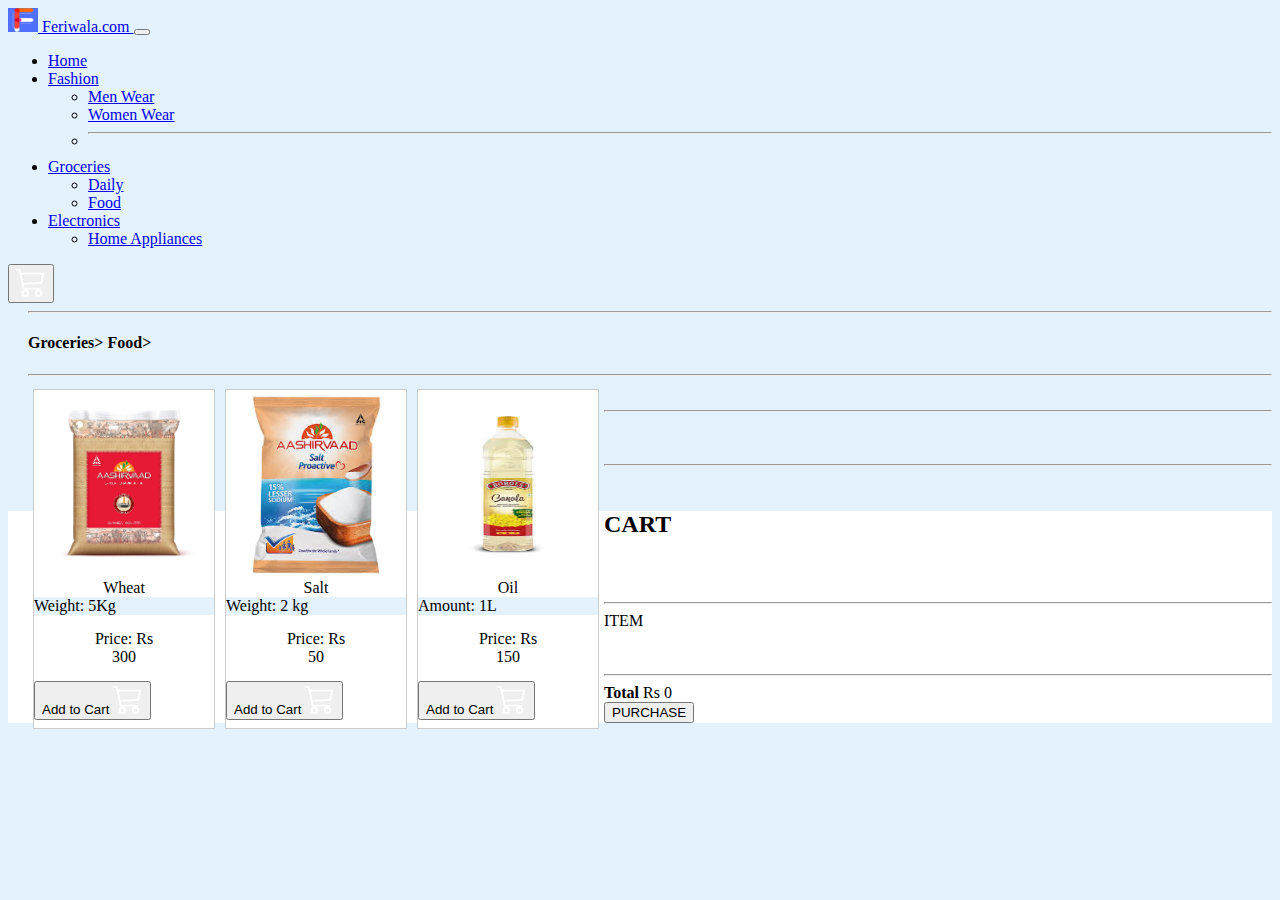
<file: food.html>
<!doctype html>
<html lang="en">

<head>
  <meta charset="utf-8">
  <meta name="viewport" content="width=device-width, initial-scale=1">

  <!-- Bootstrap CSS -->
  <link href="https://cdn.jsdelivr.net/npm/bootstrap@5.1.0/dist/css/bootstrap.min.css" rel="stylesheet"
    integrity="sha384-KyZXEAg3QhqLMpG8r+8fhAXLRk2vvoC2f3B09zVXn8CA5QIVfZOJ3BCsw2P0p/We" crossorigin="anonymous">
  <link rel="stylesheet" href="style.css">
  <link rel="icon" href="feriwala.com.png" type="image/gif">
  <title>Feriwala.com</title>
</head>

<body style="background-color: #e3f2fd;">
  <nav class="navbar navbar-expand-lg navbar-dark bg-primary bg-gradient ">
    <div class="container-fluid">
      <a class="navbar-brand" href="#">
        <img src="feriwala.com Logo.gif" alt="" href="index.html" width="30" height="24"
          class="d-inline-block align-text-top">
        Feriwala.com
      </a>
      <button class="navbar-toggler" type="button" data-bs-toggle="collapse" data-bs-target="#navbarSupportedContent"
        aria-controls="navbarSupportedContent" aria-expanded="false" aria-label="Toggle navigation">
        <span class="navbar-toggler-icon"></span>
      </button>
      <div class="collapse navbar-collapse" id="navbarSupportedContent">
        <ul class="navbar-nav me-auto mb-2 mb-lg-0">
          <li class="nav-item">
            <a class="nav-link active" aria-current="page" href="index.html">Home</a>
          </li>
          <li class="nav-item dropdown">
            <a class="nav-link dropdown-toggle" href="#" id="navbarDropdown" role="button" data-bs-toggle="dropdown"
              aria-expanded="false">
              Fashion
            </a>
            <ul class="dropdown-menu" aria-labelledby="navbarDropdown">
              <li><a class="dropdown-item" href="men.html">Men Wear</a></li>
              <li><a class="dropdown-item" href="women.html">Women Wear</a></li>
              <li>
                <hr class="dropdown-divider">
              </li>
            </ul>
          </li>
          <li class="nav-item dropdown">
            <a class="nav-link dropdown-toggle" href="#" id="navbarDropdown" role="button" data-bs-toggle="dropdown"
              aria-expanded="false">
              Groceries
            </a>
            <ul class="dropdown-menu" aria-labelledby="navbarDropdown">
              <li><a class="dropdown-item" href="daily.html">Daily</a></li>
              <li><a class="dropdown-item" href="food.html">Food</a></li>
            </ul>
          </li>
          <li class="nav-item dropdown">
            <a class="nav-link dropdown-toggle" href="#" id="navbarDropdown" role="button" data-bs-toggle="dropdown"
              aria-expanded="false">
              Electronics
            </a>
            <ul class="dropdown-menu" aria-labelledby="navbarDropdown">
              <li><a class="dropdown-item" href="electronics.html">Home Appliances</a></li>
            </ul>
          </li>
        </ul>
        <a href="#cart">
          <button type="button" class="btn  btn-primary">
            <svg xmlns="http://www.w3.org/2000/svg" width="30" height="30" fill="white" class="bi bi-cart3"
              viewBox="0 0 16 16">
              <path
                d="M0 1.5A.5.5 0 0 1 .5 1H2a.5.5 0 0 1 .485.379L2.89 3H14.5a.5.5 0 0 1 .49.598l-1 5a.5.5 0 0 1-.465.401l-9.397.472L4.415 11H13a.5.5 0 0 1 0 1H4a.5.5 0 0 1-.491-.408L2.01 3.607 1.61 2H.5a.5.5 0 0 1-.5-.5zM3.102 4l.84 4.479 9.144-.459L13.89 4H3.102zM5 12a2 2 0 1 0 0 4 2 2 0 0 0 0-4zm7 0a2 2 0 1 0 0 4 2 2 0 0 0 0-4zm-7 1a1 1 0 1 1 0 2 1 1 0 0 1 0-2zm7 0a1 1 0 1 1 0 2 1 1 0 0 1 0-2z" />
            </svg>
          </button>
        </a>

      </div>
    </div>
  </nav>
  <div class="row" style="padding-left: 20px;">
    <div>
      <hr class="dropdown-divider">
    </div>
    <h4 class="text-primary">Groceries> Food></h4>
    <div>
      <hr class="dropdown-divider">
    </div>
    <div class="gallery">
      <a type="button" data-bs-toggle="collapse" data-bs-target="#collapseExample9" aria-expanded="false"
        aria-controls="collapseExample9">
        <img class="a432" src="groceries/food/f1.jpg">
      </a>
      <div class="title">Wheat</div>
      <div class="collapse" id="collapseExample9">
        <div class="card card-body" style="background-color: #e3f2fd;">
          Weight: 5Kg
        </div>
      </div>
      <div class="desc">Price: Rs <div class="price">300</div>
      </div>
      <a>
        <button type="button" class="btn btnfx btn-primary">
          Add to Cart <svg xmlns="http://www.w3.org/2000/svg" width="30" height="30" fill="white" class="bi bi-cart3"
            viewBox="0 0 16 16">
            <path
              d="M0 1.5A.5.5 0 0 1 .5 1H2a.5.5 0 0 1 .485.379L2.89 3H14.5a.5.5 0 0 1 .49.598l-1 5a.5.5 0 0 1-.465.401l-9.397.472L4.415 11H13a.5.5 0 0 1 0 1H4a.5.5 0 0 1-.491-.408L2.01 3.607 1.61 2H.5a.5.5 0 0 1-.5-.5zM3.102 4l.84 4.479 9.144-.459L13.89 4H3.102zM5 12a2 2 0 1 0 0 4 2 2 0 0 0 0-4zm7 0a2 2 0 1 0 0 4 2 2 0 0 0 0-4zm-7 1a1 1 0 1 1 0 2 1 1 0 0 1 0-2zm7 0a1 1 0 1 1 0 2 1 1 0 0 1 0-2z" />
          </svg>
        </button>
      </a>
    </div>
    <div class="gallery">
      <a type="button"  data-bs-toggle="collapse" data-bs-target="#collapseExample10" aria-expanded="false"
        aria-controls="collapseExample10">
        <img class="a432" src="groceries/food/f2.jpg">
      </a>
      <div class="title">Salt</div>
      <div class="collapse" id="collapseExample10">
        <div class="card card-body" style="background-color: #e3f2fd;">
          Weight: 2 kg
        </div>
      </div>
      <div class="desc">Price: Rs <div class="price">50</div>
      </div>
      <a>
        <button type="button" class="btn btnfx btn-primary">
          Add to Cart <svg xmlns="http://www.w3.org/2000/svg" width="30" height="30" fill="white" class="bi bi-cart3"
            viewBox="0 0 16 16">
            <path
              d="M0 1.5A.5.5 0 0 1 .5 1H2a.5.5 0 0 1 .485.379L2.89 3H14.5a.5.5 0 0 1 .49.598l-1 5a.5.5 0 0 1-.465.401l-9.397.472L4.415 11H13a.5.5 0 0 1 0 1H4a.5.5 0 0 1-.491-.408L2.01 3.607 1.61 2H.5a.5.5 0 0 1-.5-.5zM3.102 4l.84 4.479 9.144-.459L13.89 4H3.102zM5 12a2 2 0 1 0 0 4 2 2 0 0 0 0-4zm7 0a2 2 0 1 0 0 4 2 2 0 0 0 0-4zm-7 1a1 1 0 1 1 0 2 1 1 0 0 1 0-2zm7 0a1 1 0 1 1 0 2 1 1 0 0 1 0-2z" />
          </svg>
        </button>
      </a>
    </div>
    <div class="gallery">
      <a type="button" data-bs-toggle="collapse" data-bs-target="#collapseExample11" aria-expanded="false"
        aria-controls="collapseExample11">
        <img class="a432" src="groceries/food/f3.jpg">
      </a>
      <div class="title">Oil</div>
      <div class="collapse" id="collapseExample11">
        <div class="card card-body" style="background-color: #e3f2fd;">
          Amount: 1L
        </div>
      </div>
      <div class="desc">Price: Rs <div class="price">150</div>
      </div>
      <a>
        <button type="button" class="btn btnfx btn-primary">
          Add to Cart <svg xmlns="http://www.w3.org/2000/svg" width="30" height="30" fill="white" class="bi bi-cart3"
            viewBox="0 0 16 16">
            <path
              d="M0 1.5A.5.5 0 0 1 .5 1H2a.5.5 0 0 1 .485.379L2.89 3H14.5a.5.5 0 0 1 .49.598l-1 5a.5.5 0 0 1-.465.401l-9.397.472L4.415 11H13a.5.5 0 0 1 0 1H4a.5.5 0 0 1-.491-.408L2.01 3.607 1.61 2H.5a.5.5 0 0 1-.5-.5zM3.102 4l.84 4.479 9.144-.459L13.89 4H3.102zM5 12a2 2 0 1 0 0 4 2 2 0 0 0 0-4zm7 0a2 2 0 1 0 0 4 2 2 0 0 0 0-4zm-7 1a1 1 0 1 1 0 2 1 1 0 0 1 0-2zm7 0a1 1 0 1 1 0 2 1 1 0 0 1 0-2z" />
          </svg>
        </button>
      </a>
    </div>
    
  </div>
  <br>
  <div>
    <hr class="dropdown-divider">
  </div>
  <br>
  <br>
  <div>
    <hr class="dropdown-divider">
  </div>
  <br>

  <section id="cart" class="container content-section">
    <h2 class="section-header">CART</h2>
    <br><br>
    <div>
      <hr class="dropdown-divider">
    </div>
    <div class="cart-row">
      <span class="cart-item cart-header cart-column">ITEM</span>
    </div>
    <div class="cart-items">
    </div>
    <br><br>
    <div>
      <hr class="dropdown-divider">
    </div>
    <div class="cart-total">
      <strong class="cart-total-title">Total</strong>
      <span class="cart-total-price">Rs 0</span>
    </div>
    
    <button class="btn btn-primary btn-purchase" type="button">PURCHASE</button>
  </section>
  <script src="cart.js">
  </script>
  <script src="https://cdn.jsdelivr.net/npm/bootstrap@5.1.0/dist/js/bootstrap.bundle.min.js"
    integrity="sha384-U1DAWAznBHeqEIlVSCgzq+c9gqGAJn5c/t99JyeKa9xxaYpSvHU5awsuZVVFIhvj"
    crossorigin="anonymous"></script>
</body>

</html>
</file>
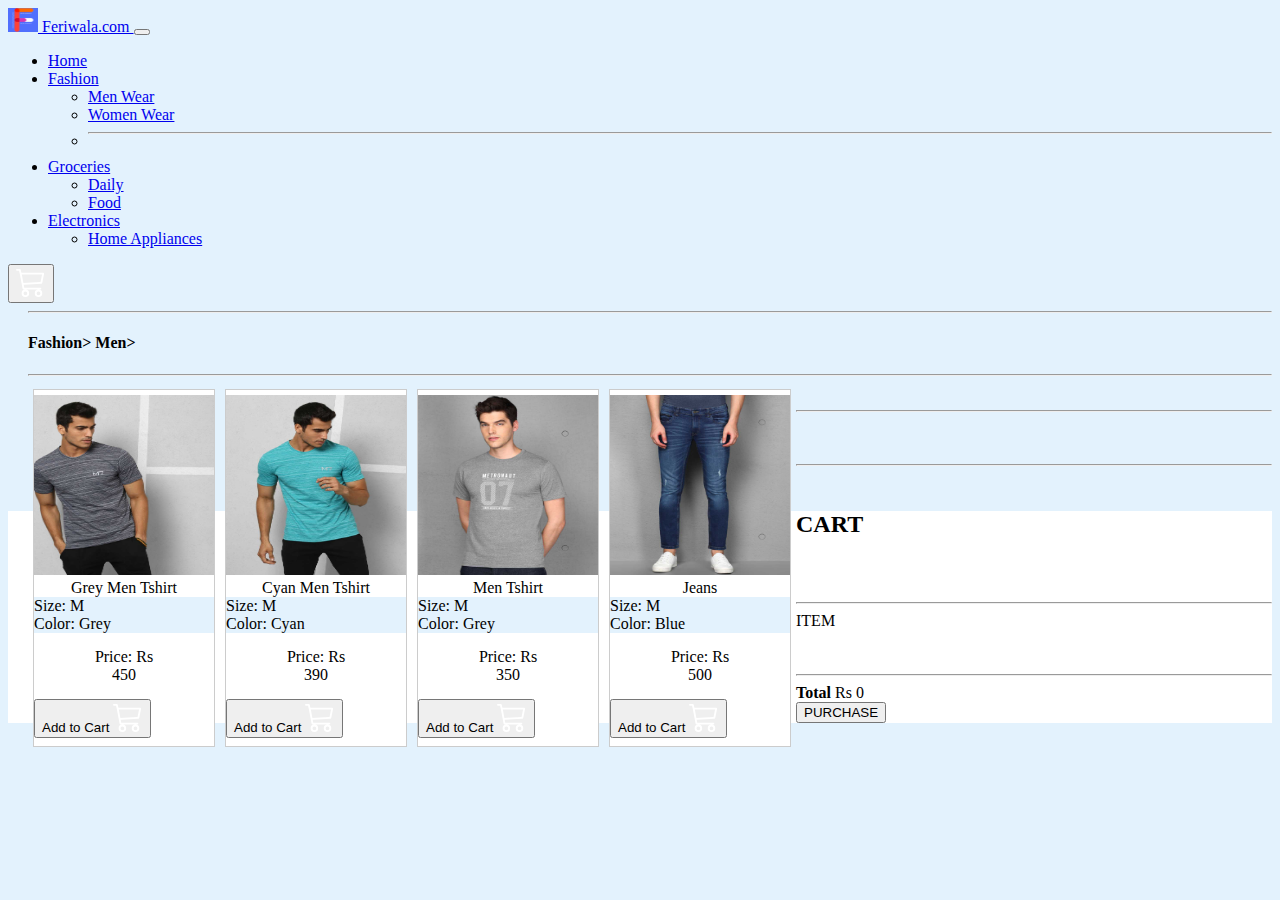
<file: men.html>
<!doctype html>
<html lang="en">

<head>
  <meta charset="utf-8">
  <meta name="viewport" content="width=device-width, initial-scale=1">

  <!-- Bootstrap CSS -->
  <link href="https://cdn.jsdelivr.net/npm/bootstrap@5.1.0/dist/css/bootstrap.min.css" rel="stylesheet"
    integrity="sha384-KyZXEAg3QhqLMpG8r+8fhAXLRk2vvoC2f3B09zVXn8CA5QIVfZOJ3BCsw2P0p/We" crossorigin="anonymous">
  <link rel="stylesheet" href="style.css">
  <link rel="icon" href="feriwala.com.png" type="image/gif">
  <title>Feriwala.com</title>
</head>

<body style="background-color: #e3f2fd;">
  <nav class="navbar navbar-expand-lg navbar-dark bg-primary bg-gradient ">
    <div class="container-fluid">
      <a class="navbar-brand" href="#">
        <img src="feriwala.com Logo.gif" alt="" href="index.html" width="30" height="24"
          class="d-inline-block align-text-top">
        Feriwala.com
      </a>
      <button class="navbar-toggler" type="button" data-bs-toggle="collapse" data-bs-target="#navbarSupportedContent"
        aria-controls="navbarSupportedContent" aria-expanded="false" aria-label="Toggle navigation">
        <span class="navbar-toggler-icon"></span>
      </button>
      <div class="collapse navbar-collapse" id="navbarSupportedContent">
        <ul class="navbar-nav me-auto mb-2 mb-lg-0">
          <li class="nav-item">
            <a class="nav-link active" aria-current="page" href="index.html">Home</a>
          </li>
          <li class="nav-item dropdown">
            <a class="nav-link dropdown-toggle" href="#" id="navbarDropdown" role="button" data-bs-toggle="dropdown"
              aria-expanded="false">
              Fashion
            </a>
            <ul class="dropdown-menu" aria-labelledby="navbarDropdown">
              <li><a class="dropdown-item" href="men.html">Men Wear</a></li>
              <li><a class="dropdown-item" href="women.html">Women Wear</a></li>
              <li>
                <hr class="dropdown-divider">
              </li>
            </ul>
          </li>
          <li class="nav-item dropdown">
            <a class="nav-link dropdown-toggle" href="#" id="navbarDropdown" role="button" data-bs-toggle="dropdown"
              aria-expanded="false">
              Groceries
            </a>
            <ul class="dropdown-menu" aria-labelledby="navbarDropdown">
              <li><a class="dropdown-item" href="daily.html">Daily</a></li>
              <li><a class="dropdown-item" href="food.html">Food</a></li>
            </ul>
          </li>
          <li class="nav-item dropdown">
            <a class="nav-link dropdown-toggle" href="#" id="navbarDropdown" role="button" data-bs-toggle="dropdown"
              aria-expanded="false">
              Electronics
            </a>
            <ul class="dropdown-menu" aria-labelledby="navbarDropdown">
              <li><a class="dropdown-item" href="electronics.html">Home Appliances</a></li>
            </ul>
          </li>
        </ul>
        <a href="#cart">
          <button type="button" class="btn  btn-primary">
            <svg xmlns="http://www.w3.org/2000/svg" width="30" height="30" fill="white" class="bi bi-cart3"
              viewBox="0 0 16 16">
              <path
                d="M0 1.5A.5.5 0 0 1 .5 1H2a.5.5 0 0 1 .485.379L2.89 3H14.5a.5.5 0 0 1 .49.598l-1 5a.5.5 0 0 1-.465.401l-9.397.472L4.415 11H13a.5.5 0 0 1 0 1H4a.5.5 0 0 1-.491-.408L2.01 3.607 1.61 2H.5a.5.5 0 0 1-.5-.5zM3.102 4l.84 4.479 9.144-.459L13.89 4H3.102zM5 12a2 2 0 1 0 0 4 2 2 0 0 0 0-4zm7 0a2 2 0 1 0 0 4 2 2 0 0 0 0-4zm-7 1a1 1 0 1 1 0 2 1 1 0 0 1 0-2zm7 0a1 1 0 1 1 0 2 1 1 0 0 1 0-2z" />
            </svg>
          </button>
        </a>

      </div>
    </div>
  </nav>
  <div class="row" style="padding-left: 20px;">
    <div>
      <hr class="dropdown-divider">
    </div>
    <h4 class="text-primary bg-gradient">Fashion> Men></h4>
    <div>
      <hr class="dropdown-divider">
    </div>
    <div class="gallery">
      <a type="button" data-bs-toggle="collapse" data-bs-target="#collapseExample1" aria-expanded="false"
        aria-controls="collapseExample1">
        <img class="a432" src="fashion/men/1.jpeg">
      </a>
      <div class="title">Grey Men Tshirt</div>
      <div class="collapse" id="collapseExample1">
        <div class="card card-body" style="background-color: #e3f2fd;">
          Size: M<br>
          Color: Grey
        </div>
      </div>
      <div class="desc">Price: Rs <div class="price">450</div>
      </div>
      <a>
        <button type="button" class="btn btnfx btn-primary">
          Add to Cart <svg xmlns="http://www.w3.org/2000/svg" width="30" height="30" fill="white" class="bi bi-cart3"
            viewBox="0 0 16 16">
            <path
              d="M0 1.5A.5.5 0 0 1 .5 1H2a.5.5 0 0 1 .485.379L2.89 3H14.5a.5.5 0 0 1 .49.598l-1 5a.5.5 0 0 1-.465.401l-9.397.472L4.415 11H13a.5.5 0 0 1 0 1H4a.5.5 0 0 1-.491-.408L2.01 3.607 1.61 2H.5a.5.5 0 0 1-.5-.5zM3.102 4l.84 4.479 9.144-.459L13.89 4H3.102zM5 12a2 2 0 1 0 0 4 2 2 0 0 0 0-4zm7 0a2 2 0 1 0 0 4 2 2 0 0 0 0-4zm-7 1a1 1 0 1 1 0 2 1 1 0 0 1 0-2zm7 0a1 1 0 1 1 0 2 1 1 0 0 1 0-2z" />
          </svg>
        </button>
      </a>
    </div>
    <div class="gallery">
      <a type="button"  data-bs-toggle="collapse" data-bs-target="#collapseExample2" aria-expanded="false"
        aria-controls="collapseExample2">
        <img class="a432" src="fashion/men/2.jpeg">
      </a>
      <div class="title">Cyan Men Tshirt</div>
      <div class="collapse" id="collapseExample2">
        <div class="card card-body" style="background-color: #e3f2fd;">
          Size: M<br>
          Color: Cyan
        </div>
      </div>
      <div class="desc">Price: Rs <div class="price">390</div>
      </div>
      <a>
        <button type="button" class="btn btnfx btn-primary">
          Add to Cart <svg xmlns="http://www.w3.org/2000/svg" width="30" height="30" fill="white" class="bi bi-cart3"
            viewBox="0 0 16 16">
            <path
              d="M0 1.5A.5.5 0 0 1 .5 1H2a.5.5 0 0 1 .485.379L2.89 3H14.5a.5.5 0 0 1 .49.598l-1 5a.5.5 0 0 1-.465.401l-9.397.472L4.415 11H13a.5.5 0 0 1 0 1H4a.5.5 0 0 1-.491-.408L2.01 3.607 1.61 2H.5a.5.5 0 0 1-.5-.5zM3.102 4l.84 4.479 9.144-.459L13.89 4H3.102zM5 12a2 2 0 1 0 0 4 2 2 0 0 0 0-4zm7 0a2 2 0 1 0 0 4 2 2 0 0 0 0-4zm-7 1a1 1 0 1 1 0 2 1 1 0 0 1 0-2zm7 0a1 1 0 1 1 0 2 1 1 0 0 1 0-2z" />
          </svg>
        </button>
      </a>
    </div>
    <div class="gallery">
      <a type="button"  data-bs-toggle="collapse" data-bs-target="#collapseExample3" aria-expanded="false"
        aria-controls="collapseExample3">
        <img class="a432" src="fashion/men/3.jpeg">
      </a>
      <div class="title">Men Tshirt</div>
      <div class="collapse" id="collapseExample3">
        <div class="card card-body" style="background-color: #e3f2fd;">
          Size: M<br>
          Color: Grey
        </div>
      </div>
      <div class="desc">Price: Rs <div class="price">350</div>
      </div>
      <a>
        <button type="button" class="btn btnfx btn-primary">
          Add to Cart <svg xmlns="http://www.w3.org/2000/svg" width="30" height="30" fill="white" class="bi bi-cart3"
            viewBox="0 0 16 16">
            <path
              d="M0 1.5A.5.5 0 0 1 .5 1H2a.5.5 0 0 1 .485.379L2.89 3H14.5a.5.5 0 0 1 .49.598l-1 5a.5.5 0 0 1-.465.401l-9.397.472L4.415 11H13a.5.5 0 0 1 0 1H4a.5.5 0 0 1-.491-.408L2.01 3.607 1.61 2H.5a.5.5 0 0 1-.5-.5zM3.102 4l.84 4.479 9.144-.459L13.89 4H3.102zM5 12a2 2 0 1 0 0 4 2 2 0 0 0 0-4zm7 0a2 2 0 1 0 0 4 2 2 0 0 0 0-4zm-7 1a1 1 0 1 1 0 2 1 1 0 0 1 0-2zm7 0a1 1 0 1 1 0 2 1 1 0 0 1 0-2z" />
          </svg>
        </button>
      </a>
    </div>
    <div class="gallery">
      <a type="button"  data-bs-toggle="collapse" data-bs-target="#collapseExample4" aria-expanded="false"
        aria-controls="collapseExample4">
        <img class="a432" src="fashion/men/4.jpeg">
      </a>
      <div class="title">Jeans</div>
      <div class="collapse" id="collapseExample4">
        <div class="card card-body" style="background-color: #e3f2fd;">
          Size: M<br>
          Color: Blue
        </div>
      </div>
      <div class="desc">Price: Rs <div class="price">500</div>
      </div>
      <a>
        <button type="button" class="btn btnfx btn-primary">
          Add to Cart <svg xmlns="http://www.w3.org/2000/svg" width="30" height="30" fill="white" class="bi bi-cart3"
            viewBox="0 0 16 16">
            <path
              d="M0 1.5A.5.5 0 0 1 .5 1H2a.5.5 0 0 1 .485.379L2.89 3H14.5a.5.5 0 0 1 .49.598l-1 5a.5.5 0 0 1-.465.401l-9.397.472L4.415 11H13a.5.5 0 0 1 0 1H4a.5.5 0 0 1-.491-.408L2.01 3.607 1.61 2H.5a.5.5 0 0 1-.5-.5zM3.102 4l.84 4.479 9.144-.459L13.89 4H3.102zM5 12a2 2 0 1 0 0 4 2 2 0 0 0 0-4zm7 0a2 2 0 1 0 0 4 2 2 0 0 0 0-4zm-7 1a1 1 0 1 1 0 2 1 1 0 0 1 0-2zm7 0a1 1 0 1 1 0 2 1 1 0 0 1 0-2z" />
          </svg>
        </button>
      </a>
    </div>
  </div>
  <br>
  <div>
    <hr class="dropdown-divider">
  </div>
  <br>
  <br>
  <div>
    <hr class="dropdown-divider">
  </div>
  <br>

  <section id="cart" class="container content-section">
    <h2 class="section-header">CART</h2>
    <br><br>
    <div>
      <hr class="dropdown-divider">
    </div>
    <div class="cart-row">
      <span class="cart-item cart-header cart-column">ITEM</span>
    </div>
    <div class="cart-items">
    </div>
    <br><br>
    <div>
      <hr class="dropdown-divider">
    </div>
    <div class="cart-total">
      <strong class="cart-total-title">Total</strong>
      <span class="cart-total-price">Rs 0</span>
    </div>
    
    <button class="btn btn-primary btn-purchase" type="button">PURCHASE</button>
  </section>
  <script src="cart.js">
  </script>
  <script src="https://cdn.jsdelivr.net/npm/bootstrap@5.1.0/dist/js/bootstrap.bundle.min.js"
    integrity="sha384-U1DAWAznBHeqEIlVSCgzq+c9gqGAJn5c/t99JyeKa9xxaYpSvHU5awsuZVVFIhvj"
    crossorigin="anonymous"></script>
</body>

</html>
</file>
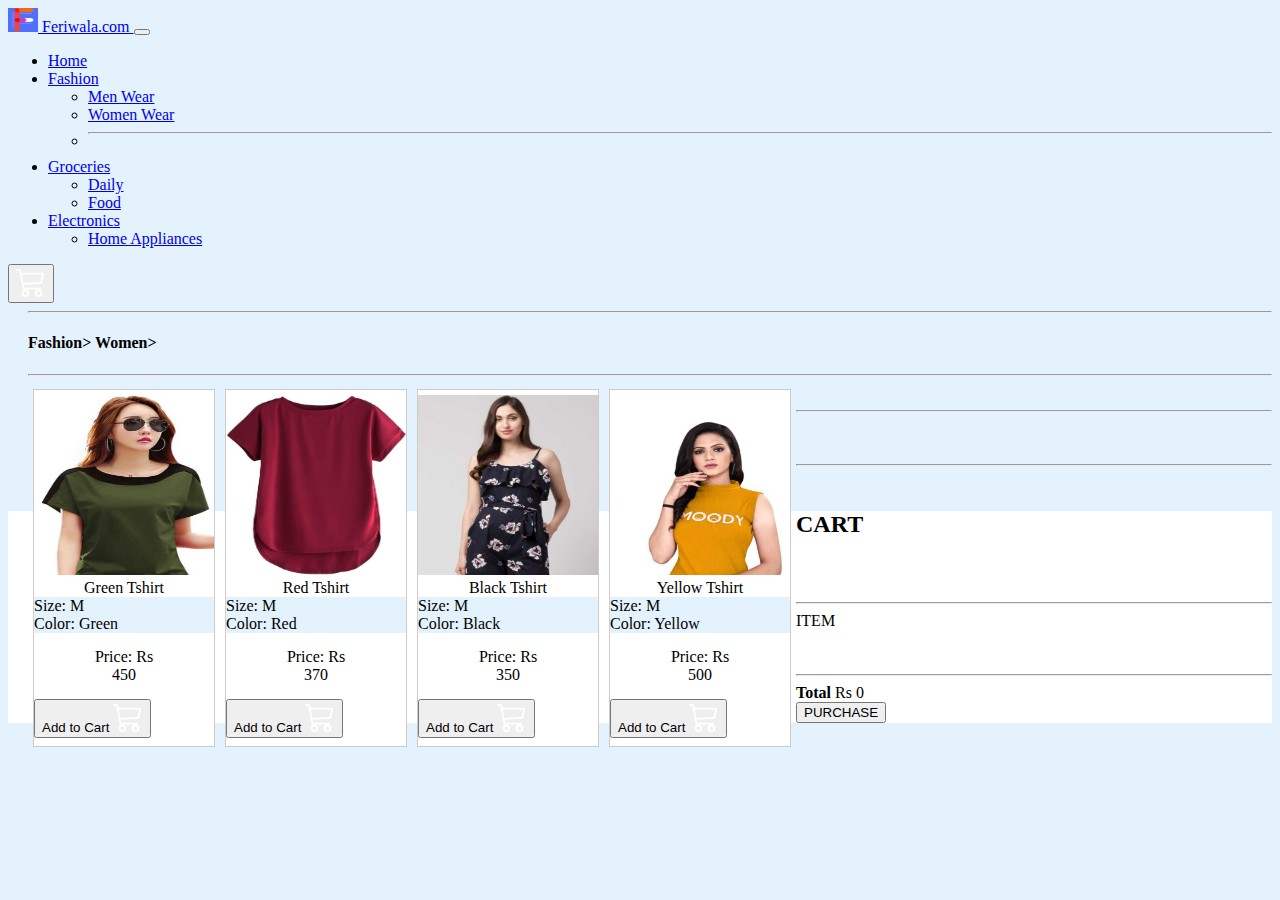
<file: women.html>
<!doctype html>
<html lang="en">

<head>
  <meta charset="utf-8">
  <meta name="viewport" content="width=device-width, initial-scale=1">

  <!-- Bootstrap CSS -->
  <link href="https://cdn.jsdelivr.net/npm/bootstrap@5.1.0/dist/css/bootstrap.min.css" rel="stylesheet"
    integrity="sha384-KyZXEAg3QhqLMpG8r+8fhAXLRk2vvoC2f3B09zVXn8CA5QIVfZOJ3BCsw2P0p/We" crossorigin="anonymous">
  <link rel="stylesheet" href="style.css">
  <link rel="icon" href="feriwala.com.png" type="image/gif">
  <title>Feriwala.com</title>
</head>

<body style="background-color: #e3f2fd;">
  <nav class="navbar navbar-expand-lg navbar-dark bg-primary bg-gradient ">
    <div class="container-fluid">
      <a class="navbar-brand" href="#">
        <img src="feriwala.com Logo.gif" alt="" href="index.html" width="30" height="24"
          class="d-inline-block align-text-top">
        Feriwala.com
      </a>
      <button class="navbar-toggler" type="button" data-bs-toggle="collapse" data-bs-target="#navbarSupportedContent"
        aria-controls="navbarSupportedContent" aria-expanded="false" aria-label="Toggle navigation">
        <span class="navbar-toggler-icon"></span>
      </button>
      <div class="collapse navbar-collapse" id="navbarSupportedContent">
        <ul class="navbar-nav me-auto mb-2 mb-lg-0">
          <li class="nav-item">
            <a class="nav-link active" aria-current="page" href="index.html">Home</a>
          </li>
          <li class="nav-item dropdown">
            <a class="nav-link dropdown-toggle" href="#" id="navbarDropdown" role="button" data-bs-toggle="dropdown"
              aria-expanded="false">
              Fashion
            </a>
            <ul class="dropdown-menu" aria-labelledby="navbarDropdown">
              <li><a class="dropdown-item" href="men.html">Men Wear</a></li>
              <li><a class="dropdown-item" href="women.html">Women Wear</a></li>
              <li>
                <hr class="dropdown-divider">
              </li>
            </ul>
          </li>
          <li class="nav-item dropdown">
            <a class="nav-link dropdown-toggle" href="#" id="navbarDropdown" role="button" data-bs-toggle="dropdown"
              aria-expanded="false">
              Groceries
            </a>
            <ul class="dropdown-menu" aria-labelledby="navbarDropdown">
              <li><a class="dropdown-item" href="daily.html">Daily</a></li>
              <li><a class="dropdown-item" href="food.html">Food</a></li>
            </ul>
          </li>
          <li class="nav-item dropdown">
            <a class="nav-link dropdown-toggle" href="#" id="navbarDropdown" role="button" data-bs-toggle="dropdown"
              aria-expanded="false">
              Electronics
            </a>
            <ul class="dropdown-menu" aria-labelledby="navbarDropdown">
              <li><a class="dropdown-item" href="electronics.html">Home Appliances</a></li>
            </ul>
          </li>
        </ul>
        <a href="#cart">
          <button type="button" class="btn  btn-primary">
            <svg xmlns="http://www.w3.org/2000/svg" width="30" height="30" fill="white" class="bi bi-cart3"
              viewBox="0 0 16 16">
              <path
                d="M0 1.5A.5.5 0 0 1 .5 1H2a.5.5 0 0 1 .485.379L2.89 3H14.5a.5.5 0 0 1 .49.598l-1 5a.5.5 0 0 1-.465.401l-9.397.472L4.415 11H13a.5.5 0 0 1 0 1H4a.5.5 0 0 1-.491-.408L2.01 3.607 1.61 2H.5a.5.5 0 0 1-.5-.5zM3.102 4l.84 4.479 9.144-.459L13.89 4H3.102zM5 12a2 2 0 1 0 0 4 2 2 0 0 0 0-4zm7 0a2 2 0 1 0 0 4 2 2 0 0 0 0-4zm-7 1a1 1 0 1 1 0 2 1 1 0 0 1 0-2zm7 0a1 1 0 1 1 0 2 1 1 0 0 1 0-2z" />
            </svg>
          </button>
        </a>

      </div>
    </div>
  </nav>
  <div class="row" style="padding-left: 20px;">
    <div>
      <hr class="dropdown-divider">
    </div>
    <h4 class="text-primary bg-gradient">Fashion> Women></h4>
    <div>
      <hr class="dropdown-divider">
    </div>
    <div class="gallery">
      <a type="button"  data-bs-toggle="collapse" data-bs-target="#collapseExample15" aria-expanded="false"
        aria-controls="collapseExample15">
        <img class="a432" src="fashion/women/w1.jpeg">
      </a>
      <div class="title">Green Tshirt</div>
      <div class="collapse" id="collapseExample15">
        <div class="card card-body" style="background-color: #e3f2fd;">
          Size: M<br>
          Color: Green
        </div>
      </div>
      <div class="desc">Price: Rs <div class="price">450</div>
      </div>
      <a>
        <button type="button" class="btn btnfx btn-primary">
          Add to Cart <svg xmlns="http://www.w3.org/2000/svg" width="30" height="30" fill="white" class="bi bi-cart3"
            viewBox="0 0 16 16">
            <path
              d="M0 1.5A.5.5 0 0 1 .5 1H2a.5.5 0 0 1 .485.379L2.89 3H14.5a.5.5 0 0 1 .49.598l-1 5a.5.5 0 0 1-.465.401l-9.397.472L4.415 11H13a.5.5 0 0 1 0 1H4a.5.5 0 0 1-.491-.408L2.01 3.607 1.61 2H.5a.5.5 0 0 1-.5-.5zM3.102 4l.84 4.479 9.144-.459L13.89 4H3.102zM5 12a2 2 0 1 0 0 4 2 2 0 0 0 0-4zm7 0a2 2 0 1 0 0 4 2 2 0 0 0 0-4zm-7 1a1 1 0 1 1 0 2 1 1 0 0 1 0-2zm7 0a1 1 0 1 1 0 2 1 1 0 0 1 0-2z" />
          </svg>
        </button>
      </a>
    </div>
    <div class="gallery">
      <a type="button" data-bs-toggle="collapse" data-bs-target="#collapseExample14" aria-expanded="false"
        aria-controls="collapseExample14">
        <img class="a432" src="fashion/women/w2.jpeg">
      </a>
      <div class="title">Red Tshirt</div>
      <div class="collapse" id="collapseExample14">
        <div class="card card-body" style="background-color: #e3f2fd;">
          Size: M<br>
          Color: Red
        </div>
      </div>
      <div class="desc">Price: Rs <div class="price">370</div>
      </div>
      <a>
        <button type="button" class="btn btnfx btn-primary">
          Add to Cart <svg xmlns="http://www.w3.org/2000/svg" width="30" height="30" fill="white" class="bi bi-cart3"
            viewBox="0 0 16 16">
            <path
              d="M0 1.5A.5.5 0 0 1 .5 1H2a.5.5 0 0 1 .485.379L2.89 3H14.5a.5.5 0 0 1 .49.598l-1 5a.5.5 0 0 1-.465.401l-9.397.472L4.415 11H13a.5.5 0 0 1 0 1H4a.5.5 0 0 1-.491-.408L2.01 3.607 1.61 2H.5a.5.5 0 0 1-.5-.5zM3.102 4l.84 4.479 9.144-.459L13.89 4H3.102zM5 12a2 2 0 1 0 0 4 2 2 0 0 0 0-4zm7 0a2 2 0 1 0 0 4 2 2 0 0 0 0-4zm-7 1a1 1 0 1 1 0 2 1 1 0 0 1 0-2zm7 0a1 1 0 1 1 0 2 1 1 0 0 1 0-2z" />
          </svg>
        </button>
      </a>
    </div>
    <div class="gallery">
      <a type="button"  data-bs-toggle="collapse" data-bs-target="#collapseExample13" aria-expanded="false"
        aria-controls="collapseExample13">
        <img class="a432" src="fashion/women/w3.jpeg">
      </a>
      <div class="title">Black Tshirt</div>
      <div class="collapse" id="collapseExample13">
        <div class="card card-body" style="background-color: #e3f2fd;">
          Size: M<br>
          Color: Black
        </div>
      </div>
      <div class="desc">Price: Rs <div class="price">350</div>
      </div>
      <a>
        <button type="button" class="btn btnfx btn-primary">
          Add to Cart <svg xmlns="http://www.w3.org/2000/svg" width="30" height="30" fill="white" class="bi bi-cart3"
            viewBox="0 0 16 16">
            <path
              d="M0 1.5A.5.5 0 0 1 .5 1H2a.5.5 0 0 1 .485.379L2.89 3H14.5a.5.5 0 0 1 .49.598l-1 5a.5.5 0 0 1-.465.401l-9.397.472L4.415 11H13a.5.5 0 0 1 0 1H4a.5.5 0 0 1-.491-.408L2.01 3.607 1.61 2H.5a.5.5 0 0 1-.5-.5zM3.102 4l.84 4.479 9.144-.459L13.89 4H3.102zM5 12a2 2 0 1 0 0 4 2 2 0 0 0 0-4zm7 0a2 2 0 1 0 0 4 2 2 0 0 0 0-4zm-7 1a1 1 0 1 1 0 2 1 1 0 0 1 0-2zm7 0a1 1 0 1 1 0 2 1 1 0 0 1 0-2z" />
          </svg>
        </button>
      </a>
    </div>
    <div class="gallery">
      <a type="button"  data-bs-toggle="collapse" data-bs-target="#collapseExample12" aria-expanded="false"
        aria-controls="collapseExample12">
        <img class="a432" src="fashion/women/w4.jpeg">
      </a>
      <div class="title">Yellow Tshirt</div>
      <div class="collapse" id="collapseExample12">
        <div class="card card-body" style="background-color: #e3f2fd;">
          Size: M<br>
          Color: Yellow
        </div>
      </div>
      <div class="desc">Price: Rs <div class="price">500</div>
      </div>
      <a>
        <button type="button" class="btn btnfx btn-primary">
          Add to Cart <svg xmlns="http://www.w3.org/2000/svg" width="30" height="30" fill="white" class="bi bi-cart3"
            viewBox="0 0 16 16">
            <path
              d="M0 1.5A.5.5 0 0 1 .5 1H2a.5.5 0 0 1 .485.379L2.89 3H14.5a.5.5 0 0 1 .49.598l-1 5a.5.5 0 0 1-.465.401l-9.397.472L4.415 11H13a.5.5 0 0 1 0 1H4a.5.5 0 0 1-.491-.408L2.01 3.607 1.61 2H.5a.5.5 0 0 1-.5-.5zM3.102 4l.84 4.479 9.144-.459L13.89 4H3.102zM5 12a2 2 0 1 0 0 4 2 2 0 0 0 0-4zm7 0a2 2 0 1 0 0 4 2 2 0 0 0 0-4zm-7 1a1 1 0 1 1 0 2 1 1 0 0 1 0-2zm7 0a1 1 0 1 1 0 2 1 1 0 0 1 0-2z" />
          </svg>
        </button>
      </a>
    </div>
  </div>
  <br>
  <div>
    <hr class="dropdown-divider">
  </div>
  <br>
  <br>
  <div>
    <hr class="dropdown-divider">
  </div>
  <br>

  <section id="cart" class="container content-section">
    <h2 class="section-header">CART</h2>
    <br><br>
    <div>
      <hr class="dropdown-divider">
    </div>
    <div class="cart-row">
      <span class="cart-item cart-header cart-column">ITEM</span>
    </div>
    <div class="cart-items">
    </div>
    <br><br>
    <div>
      <hr class="dropdown-divider">
    </div>
    <div class="cart-total">
      <strong class="cart-total-title">Total</strong>
      <span class="cart-total-price">Rs 0</span>
    </div>
    
    <button class="btn btn-primary btn-purchase" type="button">PURCHASE</button>
  </section>
  <script src="cart.js">
  </script>
  <script src="https://cdn.jsdelivr.net/npm/bootstrap@5.1.0/dist/js/bootstrap.bundle.min.js"
    integrity="sha384-U1DAWAznBHeqEIlVSCgzq+c9gqGAJn5c/t99JyeKa9xxaYpSvHU5awsuZVVFIhvj"
    crossorigin="anonymous"></script>
</body>

</html>
</file>
<file: style.css>
.gallery{
    background-color: white;
    padding-bottom: 8px;
    padding-top: 5px;
  }
  .a432{
    width: 400px;
    max-height: 180px;
  }
  
  #cart{
    background-color: white;
  }

  .title{
    text-align: center;
  }

  div.gallery {
    margin: 5px;
    border: 1px solid #ccc;
    float: left;
    width: 180px;
  }

  div.gallery:hover {
    border: 1px solid #777;
  }

  div.gallery img {
    width: 100%;
    height: auto;
  }

  div.desc {
    padding: 15px;
    text-align: center;
  }
</file>
